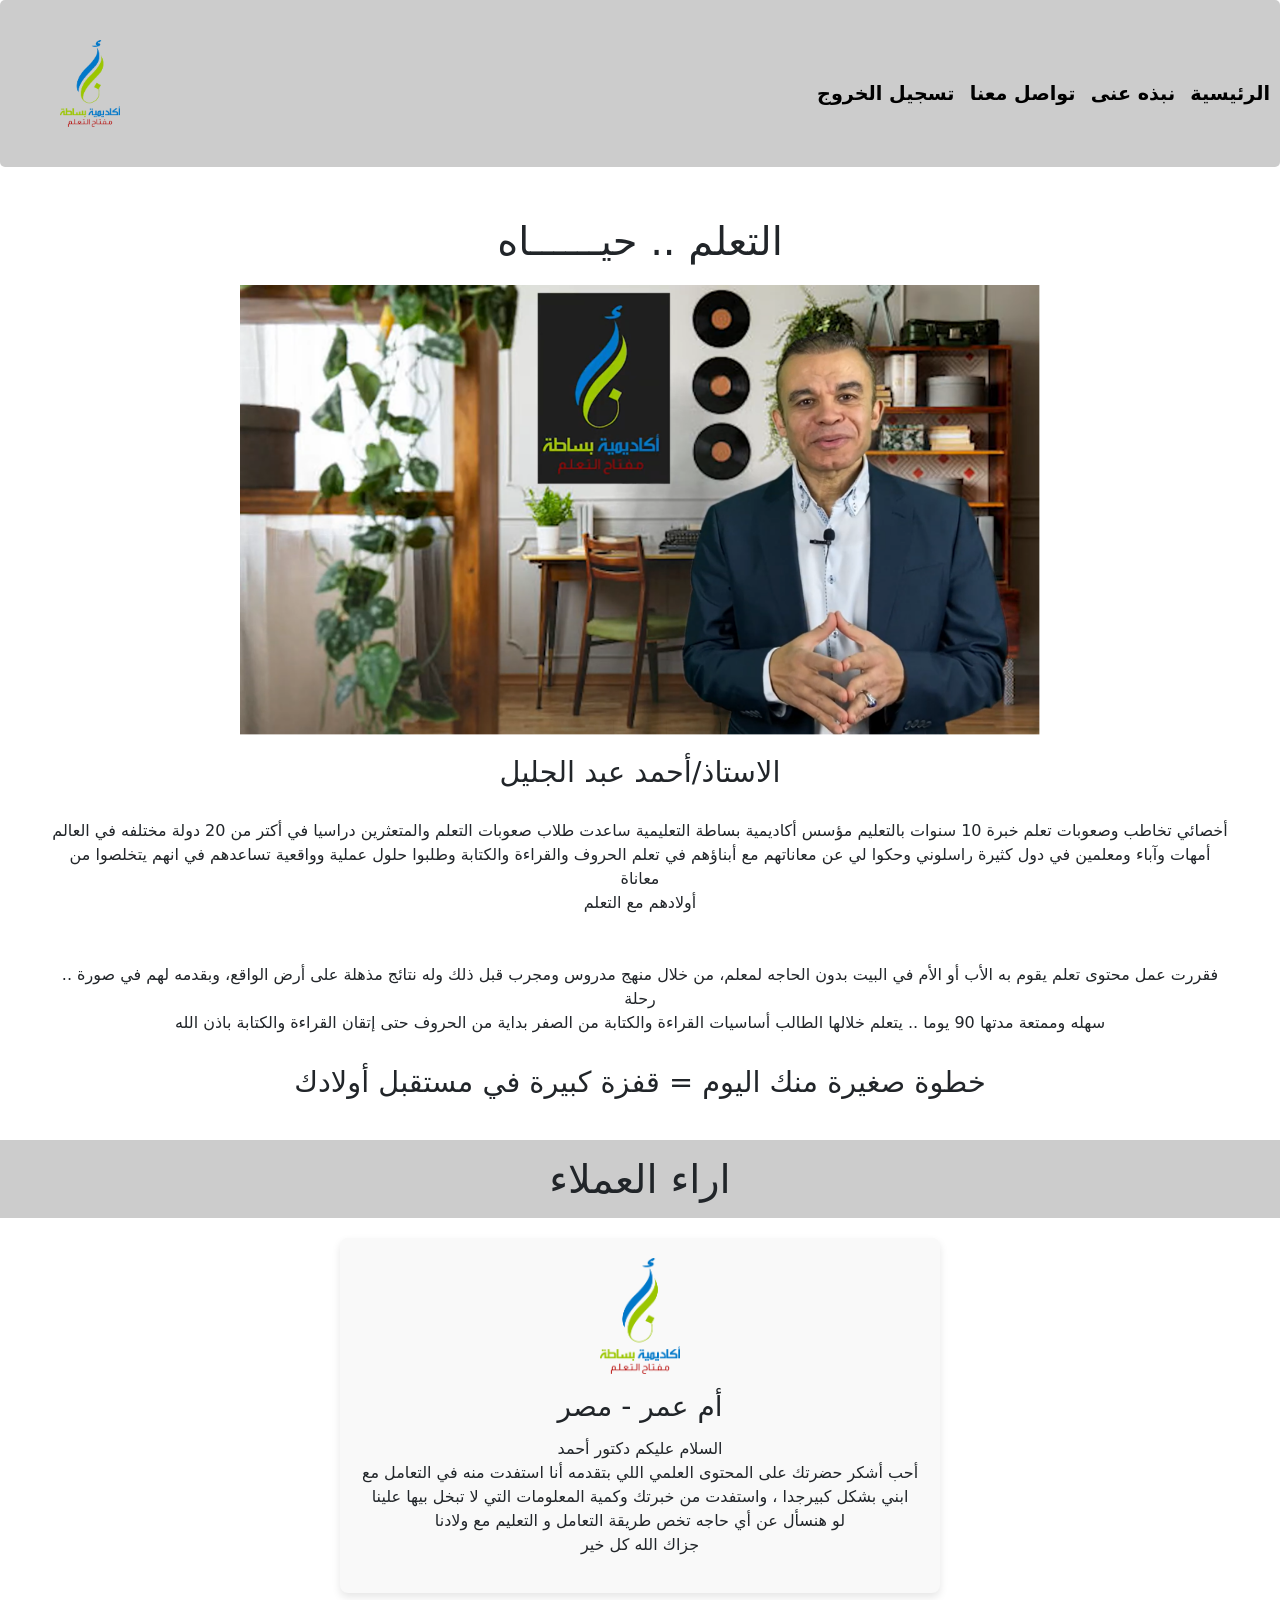
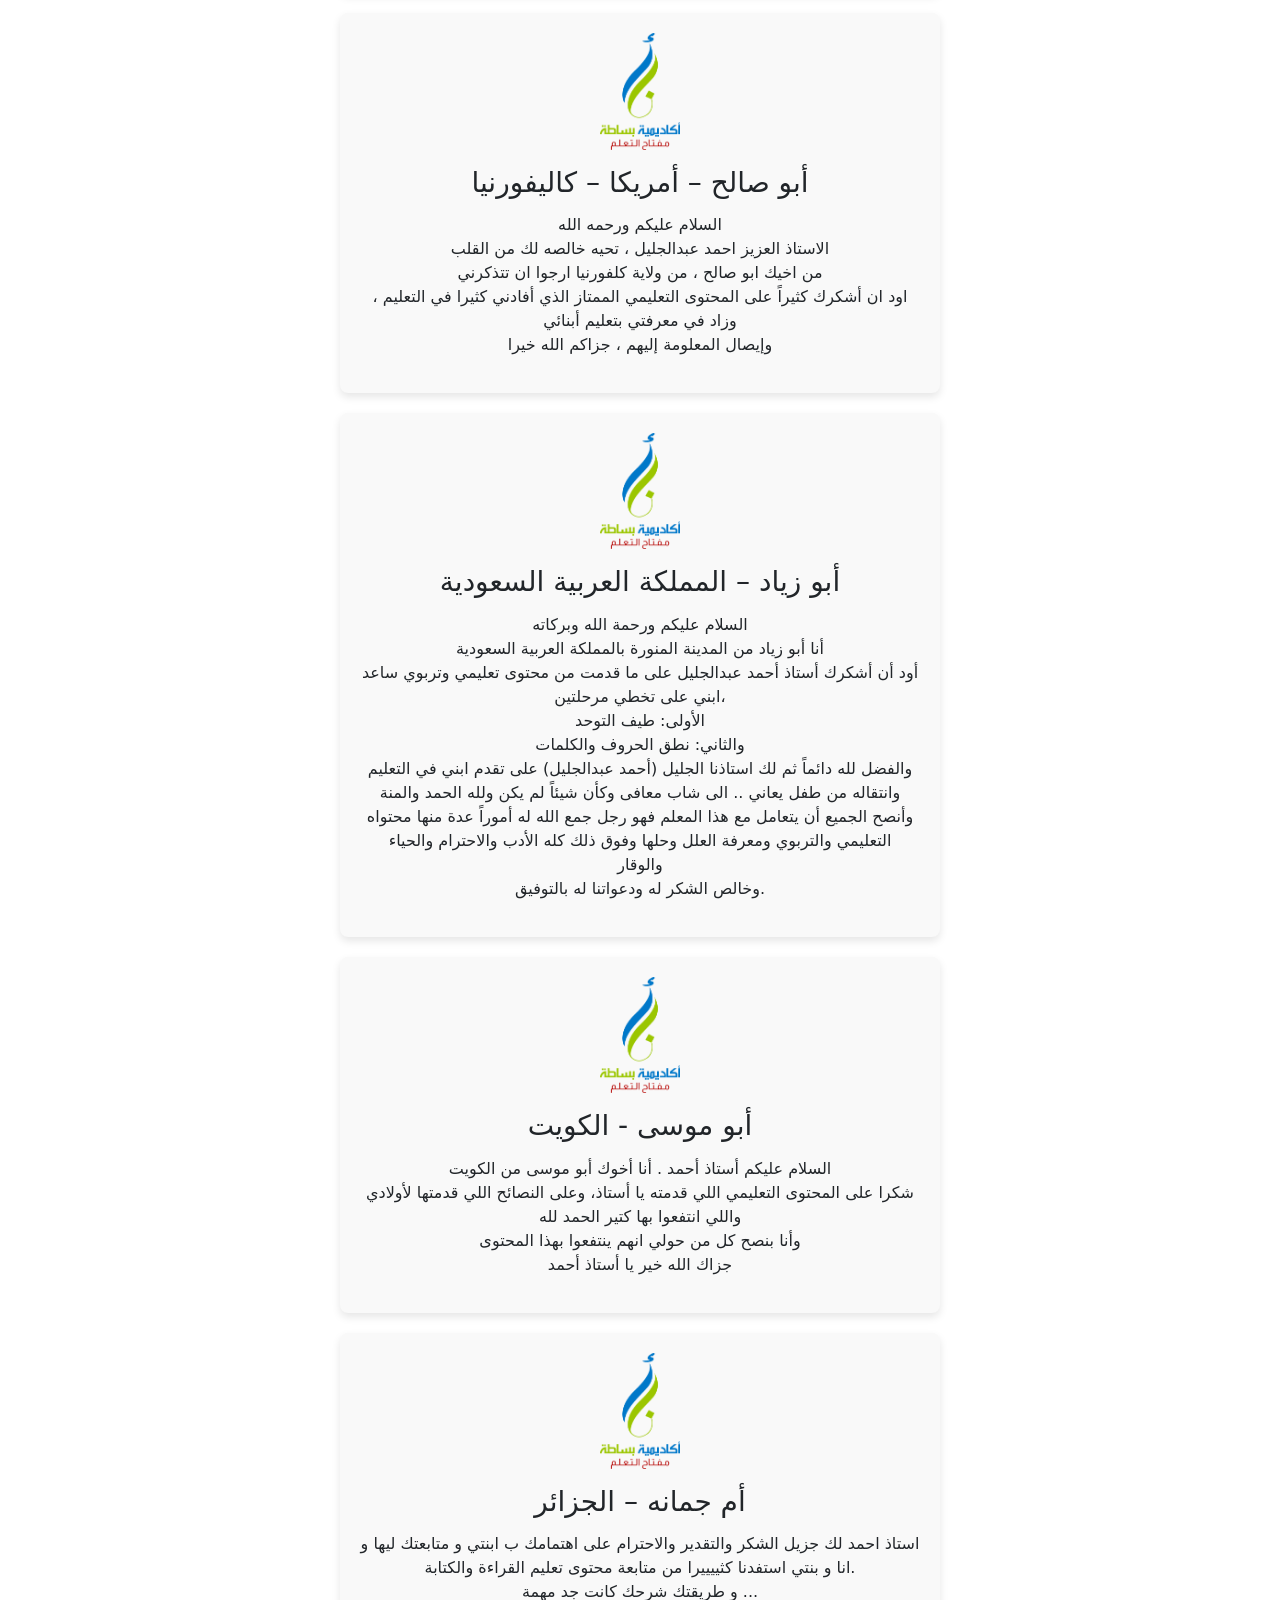
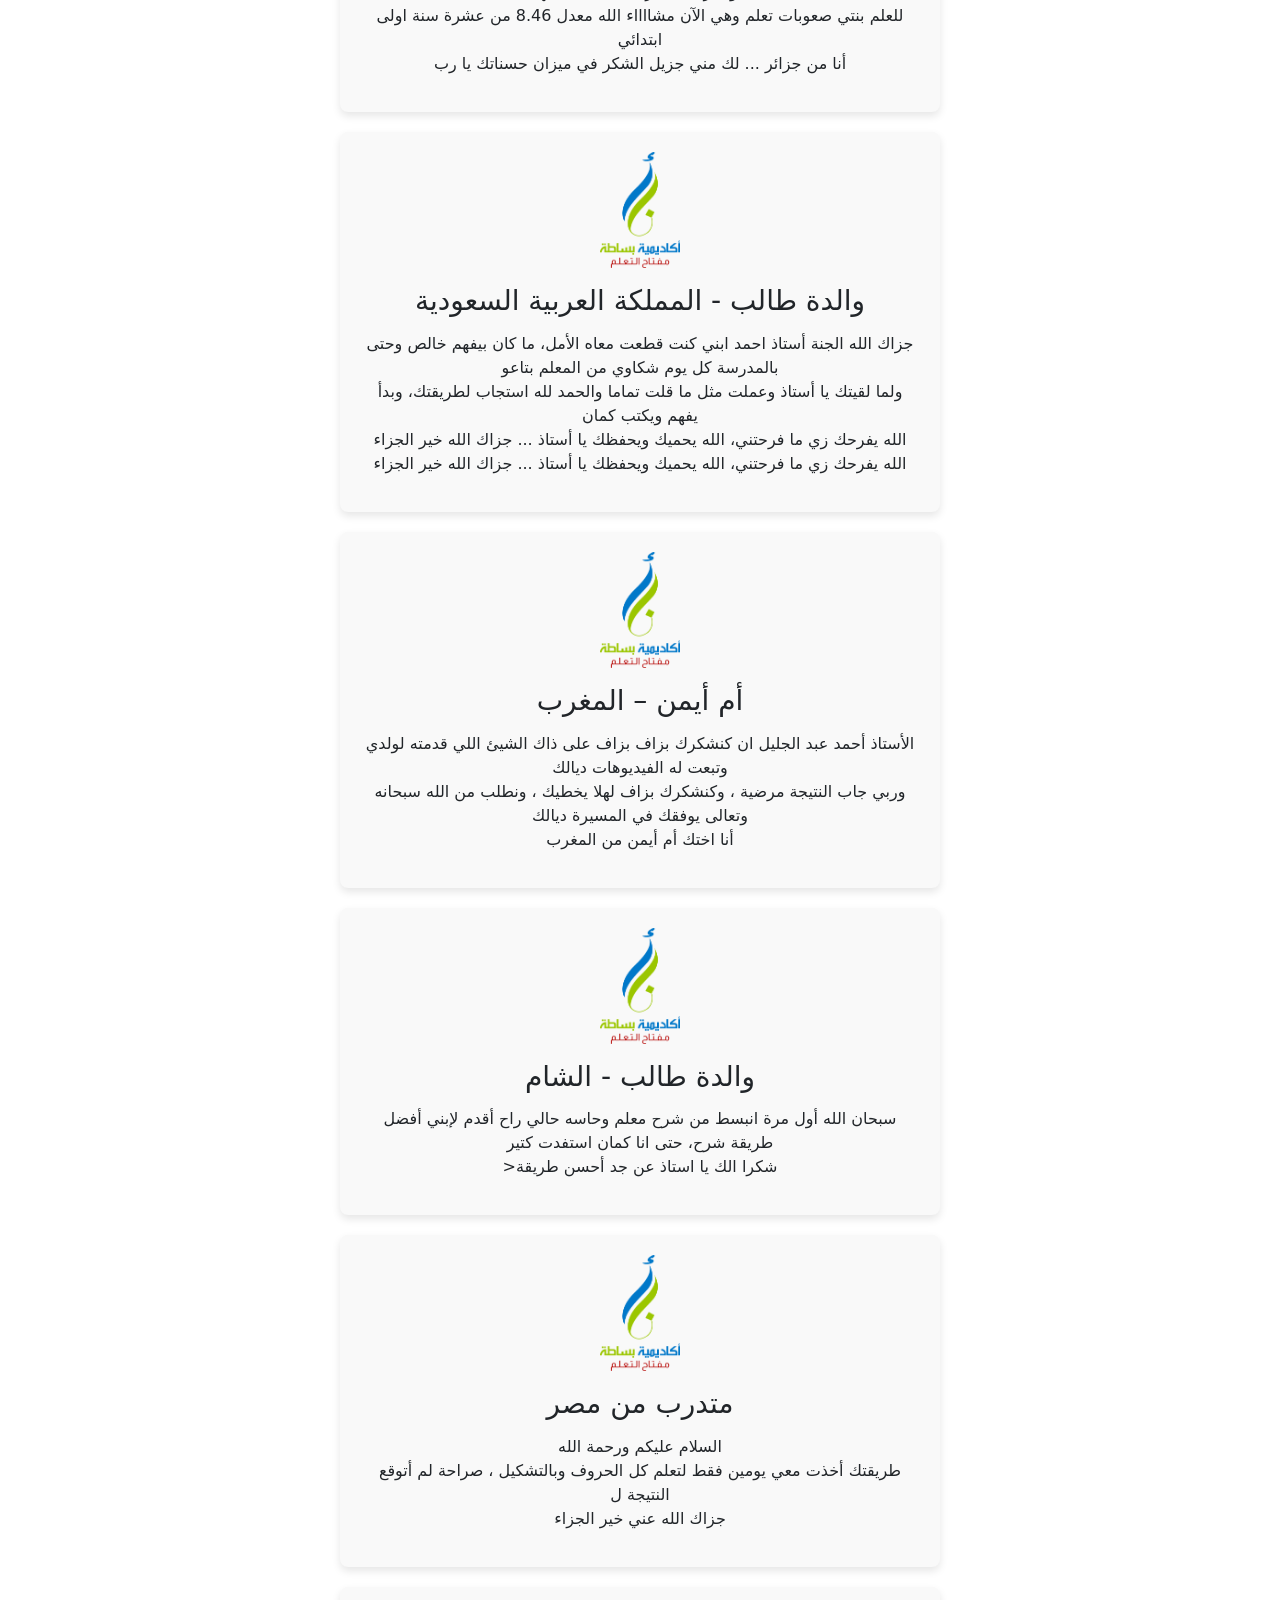
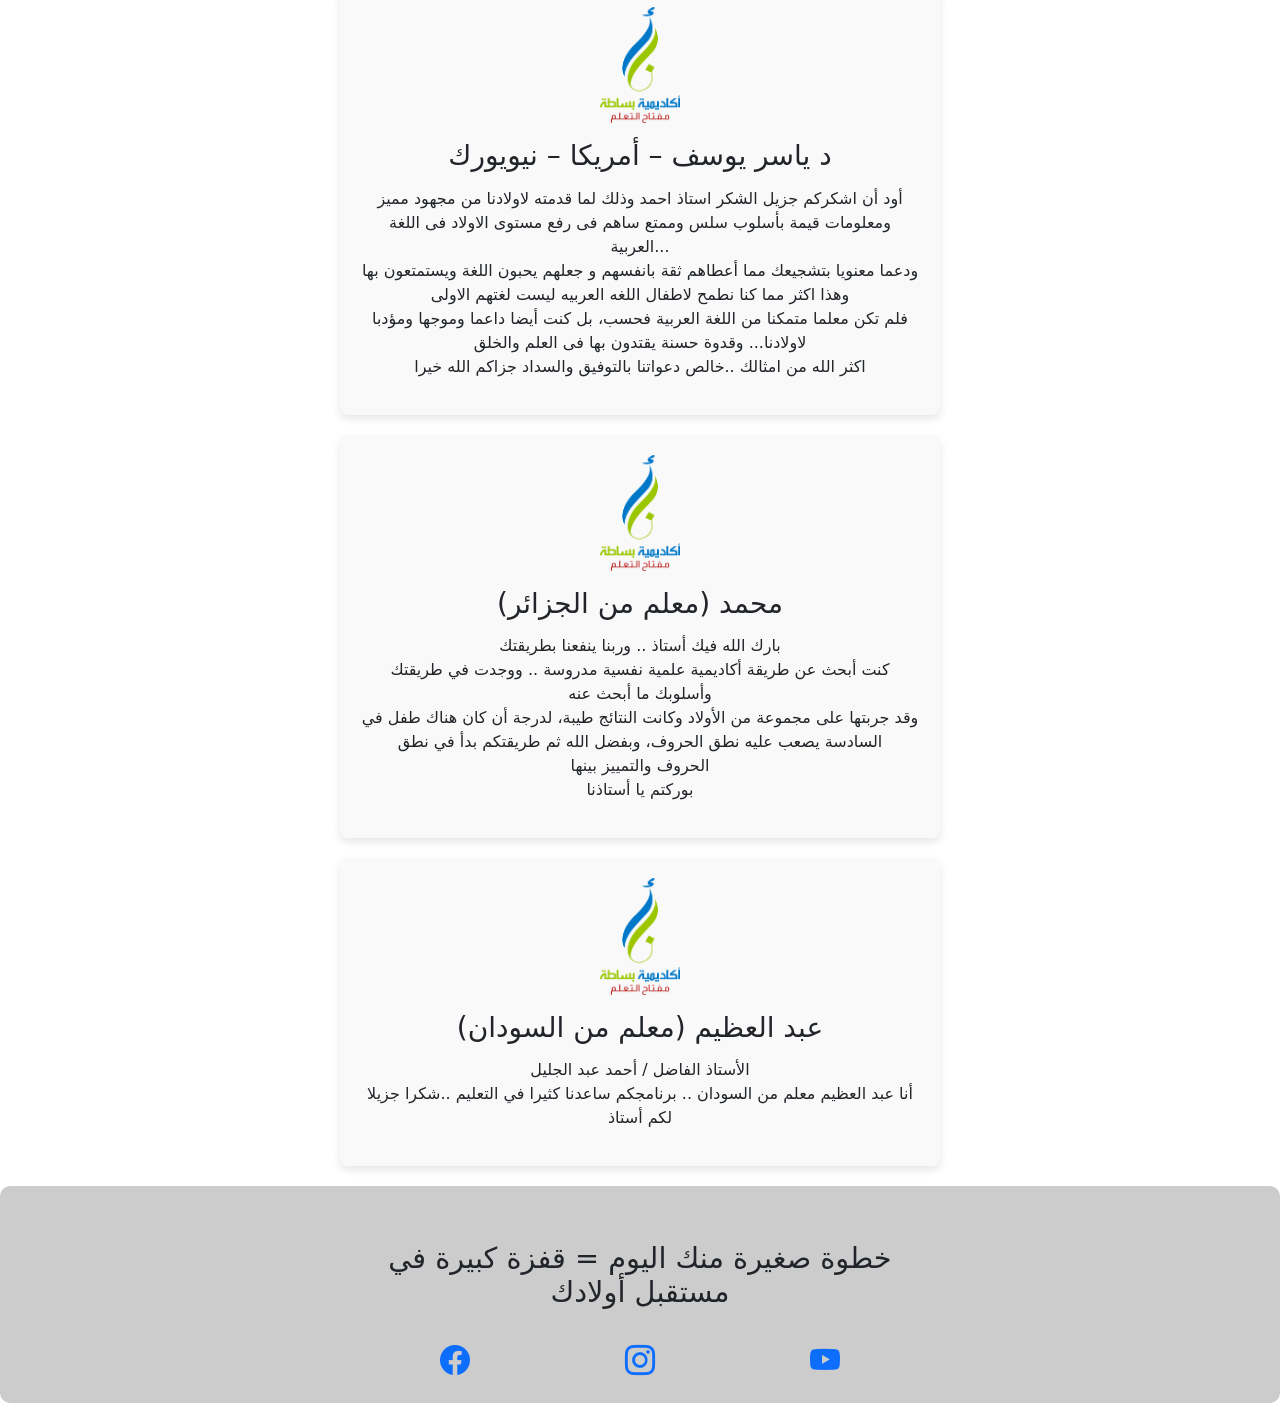
<file: about.html>
<!DOCTYPE html>
<html lang="en">

<head>
    <meta charset="UTF-8">
    <meta name="viewport" content="width=device-width, initial-scale=1.0">
    <title>about me</title>
    <link rel="stylesheet" href="about.css">
    <link rel="stylesheet" href="https://cdn.jsdelivr.net/npm/bootstrap-icons@1.11.3/font/bootstrap-icons.min.css">
    <link href="https://cdn.jsdelivr.net/npm/bootstrap@5.3.8/dist/css/bootstrap.min.css" rel="stylesheet" integrity="sha384-sRIl4kxILFvY47J16cr9ZwB07vP4J8+LH7qKQnuqkuIAvNWLzeN8tE5YBujZqJLB" crossorigin="anonymous">
</head>

<body>
    <header>
        <div class="headerr">
            <div class="photo">
                <img src="images/basata.webp" alt="logo">
            </div>
            <div class="alinks">
                <a href="index.html">الرئيسية</a>
                <a href="about.html">نبذه عنى</a>
                <a href="contact.html">تواصل معنا</a>
                 <a href="logout.php">تسجيل الخروج</a>
                
            </div>
        </div>

    </header>

    <div class="main-content">
        <div class="one">
            <h1>التعلم .. حيــــــاه </h1>
            <img src="images/4.webp" alt="">
            <h2> الاستاذ/أحمد عبد الجليل</h2>
            <p>أخصائي تخاطب وصعوبات تعلم خبرة 10 سنوات بالتعليم مؤسس أكاديمية بساطة التعليمية ساعدت طلاب صعوبات التعلم
                والمتعثرين دراسيا في أكتر من 20 دولة مختلفه في العالم <br>أمهات وآباء ومعلمين في دول كثيرة راسلوني وحكوا
                لي عن معاناتهم مع أبناؤهم في تعلم الحروف والقراءة والكتابة وطلبوا حلول عملية وواقعية تساعدهم في انهم
                يتخلصوا من معاناة <br> أولادهم مع التعلم
                <br><br><br>
                ..

                فقررت عمل محتوى تعلم يقوم به الأب أو الأم في البيت بدون الحاجه لمعلم، من خلال منهج مدروس ومجرب قبل ذلك
                وله نتائج مذهلة على أرض الواقع، وبقدمه لهم في صورة رحلة<br> سهله وممتعة مدتها 90 يوما .. يتعلم خلالها
                الطالب أساسيات القراءة والكتابة من الصفر بداية من الحروف حتى إتقان القراءة والكتابة باذن الله
            </p>

            <h2>خطوة صغيرة منك اليوم = قفزة كبيرة في
                مستقبل أولادك</h2>

        </div>
        <div class="opinion">
            <div class="titl">
                <h1>اراء العملاء</h1>
            </div>
            <div class="comment1">
                <img src="images/basata.webp" alt="logo">
                <h3>أم عمر - مصر</h3>
                <p>السلام عليكم دكتور أحمد<br>أحب أشكر حضرتك على المحتوى العلمي اللي بتقدمه أنا استفدت منه في التعامل مع
                    ابني بشكل كبيرجدا ، واستفدت من خبرتك وكمية المعلومات التي لا تبخل بيها علينا<br>لو هنسأل عن أي حاجه
                    تخص طريقة التعامل و التعليم مع ولادنا<br>جزاك الله كل خير</p>
            </div>
            <div class="comment2">
                <img src="images/basata.webp" alt="logo">
                <h3>أبو صالح – أمريكا – كاليفورنيا</h3>
                <p>السلام عليكم ورحمه الله <br>الاستاذ العزيز احمد عبدالجليل ، تحيه خالصه لك من القلب <br>من اخيك ابو
                    صالح ، من ولاية كلفورنيا ارجوا ان تتذكرني <br>اود ان أشكرك كثيراً على المحتوى التعليمي الممتاز الذي
                    أفادني كثيرا في التعليم ، وزاد في معرفتي بتعليم أبنائي<br>وإيصال المعلومة إليهم ، جزاكم الله خيرا
                </p>
            </div>
            <div class="comment3">
                <img src="images/basata.webp" alt="logo">
                <h3>أبو زياد – المملكة العربية السعودية</h3>
                <p>السلام عليكم ورحمة الله وبركاته<br>أنا أبو زياد من المدينة المنورة بالمملكة العربية السعودية<br>أود
                    أن أشكرك أستاذ أحمد عبدالجليل على ما قدمت من محتوى تعليمي وتربوي ساعد ابني على تخطي
                    مرحلتين،<br>الأولى: طيف التوحد<br>والثاني: نطق الحروف والكلمات<br>والفضل لله دائماً ثم لك استاذنا
                    الجليل (أحمد عبدالجليل) على تقدم ابني في التعليم وانتقاله من طفل يعاني .. الى شاب معافى وكأن شيئاً
                    لم يكن ولله الحمد والمنة <br>وأنصح الجميع أن يتعامل مع هذا المعلم فهو رجل جمع الله له أموراً عدة
                    منها محتواه التعليمي والتربوي ومعرفة العلل وحلها وفوق ذلك كله الأدب والاحترام
                    والحياء<br>والوقار<br>وخالص الشكر له ودعواتنا له بالتوفيق.</p>
            </div>
            <div class="comment4">
                <img src="images/basata.webp" alt="logo">
                <h3>أبو موسى - الكويت</h3>
                <p>السلام عليكم أستاذ أحمد . أنا أخوك أبو موسى من الكويت<br>شكرا على المحتوى التعليمي اللي قدمته يا
                    أستاذ، وعلى النصائح اللي قدمتها لأولادي واللي انتفعوا بها كتير الحمد لله<br>وأنا بنصح كل من حولي
                    انهم ينتفعوا بهذا المحتوى<br>جزاك الله خير يا أستاذ أحمد</p>
            </div>
            <div class="comment5">
                <img src="images/basata.webp" alt="logo">
                <h3>أم جمانه – الجزائر</h3>
                <p>استاذ احمد لك جزيل الشكر والتقدير والاحترام على اهتمامك ب ابنتي و متابعتك ليها و انا و بنتي استفدنا
                    كثييييرا من متابعة محتوى تعليم القراءة والكتابة. <br>و طريقتك شرحك كانت جد مهمة ... <br>للعلم بنتي
                    صعوبات تعلم وهي الآن مشااااء الله معدل 8.46 من عشرة سنة اولى ابتدائي<br>أنا من جزائر ... لك مني جزيل
                    الشكر في ميزان حسناتك يا رب</p>
            </div>
            <div class="comment6">
                <img src="images/basata.webp" alt="logo">
                <h3>والدة طالب - المملكة العربية السعودية</h3>
                <p>جزاك الله الجنة أستاذ احمد ابني كنت قطعت معاه الأمل، ما كان بيفهم خالص وحتى بالمدرسة كل يوم شكاوي من
                    المعلم بتاعو<br>ولما لقيتك يا أستاذ وعملت مثل ما قلت تماما والحمد لله استجاب لطريقتك، وبدأ يفهم
                    ويكتب كمان<br>الله يفرحك زي ما فرحتني، الله يحميك ويحفظك يا أستاذ ... جزاك الله خير الجزاء <br> الله
                    يفرحك زي ما فرحتني، الله يحميك ويحفظك يا أستاذ ... جزاك الله خير الجزاء</p>
            </div>
            <div class="comment7">
                <img src="images/basata.webp" alt="logo">
                <h3>أم أيمن – المغرب</h3>
                <p>الأستاذ أحمد عبد الجليل ان كنشكرك بزاف بزاف على ذاك الشيئ اللي قدمته لولدي وتبعت له الفيديوهات
                    ديالك<br>وربي جاب النتيجة مرضية ، وكنشكرك بزاف لهلا يخطيك ، ونطلب من الله سبحانه وتعالى يوفقك في
                    المسيرة ديالك <br>أنا اختك أم أيمن من المغرب</p>
            </div>
            <div class="comment8">
                <img src="images/basata.webp" alt="logo">
                <h3>والدة طالب - الشام</h3>
                <p>سبحان الله أول مرة انبسط من شرح معلم وحاسه حالي راح أقدم لإبني أفضل طريقة شرح، حتى انا كمان استفدت
                    كتير<br>>شكرا الك يا استاذ عن جد أحسن طريقة

                </p>
            </div>

          <div class="comment9">
                <img src="images/basata.webp" alt="logo">
                <h3>متدرب من مصر</h3>
               <p>السلام عليكم ورحمة الله<br>طريقتك أخذت معي يومين فقط لتعلم كل الحروف وبالتشكيل ، صراحة لم أتوقع النتيجة ل<br> جزاك الله عني خير الجزاء</p>
            </div>
              <div class="comment10">
                <img src="images/basata.webp" alt="logo">
                <h3>د ياسر يوسف – أمريكا – نيويورك</h3>
               <p>أود أن اشكركم جزيل الشكر استاذ احمد وذلك لما قدمته لاولادنا من مجهود مميز ومعلومات قيمة بأسلوب سلس وممتع  ساهم فى رفع مستوى الاولاد فى اللغة العربية... <br>ودعما معنويا بتشجيعك مما أعطاهم ثقة بانفسهم و جعلهم يحبون اللغة ويستمتعون بها وهذا اكثر مما كنا نطمح لاطفال اللغه العربيه ليست لغتهم الاولى<br> فلم تكن معلما متمكنا من اللغة العربية  فحسب، بل كنت أيضا داعما وموجها ومؤدبا لاولادنا... وقدوة حسنة يقتدون بها فى العلم والخلق<br>اكثر الله من امثالك ..خالص دعواتنا بالتوفيق  والسداد  جزاكم الله خيرا</p>
            </div>
              <div class="comment11">
                <img src="images/basata.webp" alt="logo">
                <h3>محمد (معلم من الجزائر)</h3>
               <p>بارك الله فيك أستاذ .. وربنا ينفعنا بطريقتك<br>كنت أبحث عن طريقة أكاديمية علمية نفسية مدروسة .. ووجدت في طريقتك وأسلوبك ما أبحث عنه<br>وقد جربتها على مجموعة من الأولاد وكانت النتائج طيبة، لدرجة أن كان هناك طفل في السادسة  يصعب عليه نطق الحروف، وبفضل الله ثم طريقتكم بدأ في نطق<br>الحروف والتمييز بينها<br>بوركتم يا أستاذنا</p>
            </div>
              <div class="comment12">
                <img src="images/basata.webp" alt="logo">
                <h3>عبد العظيم (معلم من السودان)</h3>
                <p>الأستاذ الفاضل / أحمد عبد الجليل<br>أنا عبد العظيم معلم من السودان .. برنامجكم ساعدنا كثيرا في التعليم ..شكرا جزيلا لكم أستاذ</p>
            </div>
        </div>
    </div>


    <footer>
        <div class="footter">
            <h1><br>خطوة صغيرة منك اليوم = قفزة كبيرة في<br>
                مستقبل أولادك</h1>
            <div class="footter-icons">
                <a id="face" href="https://www.facebook.com/Ahmad.Abduljalil/"><i class="bi bi-facebook"></i></a>
                <a id="insta" href="https://www.instagram.com/ahmad.abdulgalil/"><i class="bi bi-instagram"></i></a>
                <a id="yout" href="https://www.youtube.com/@AEzz2020"><i class="bi bi-youtube"></i></a>
            </div>
        </div>

    </footer>
</body>
</file>
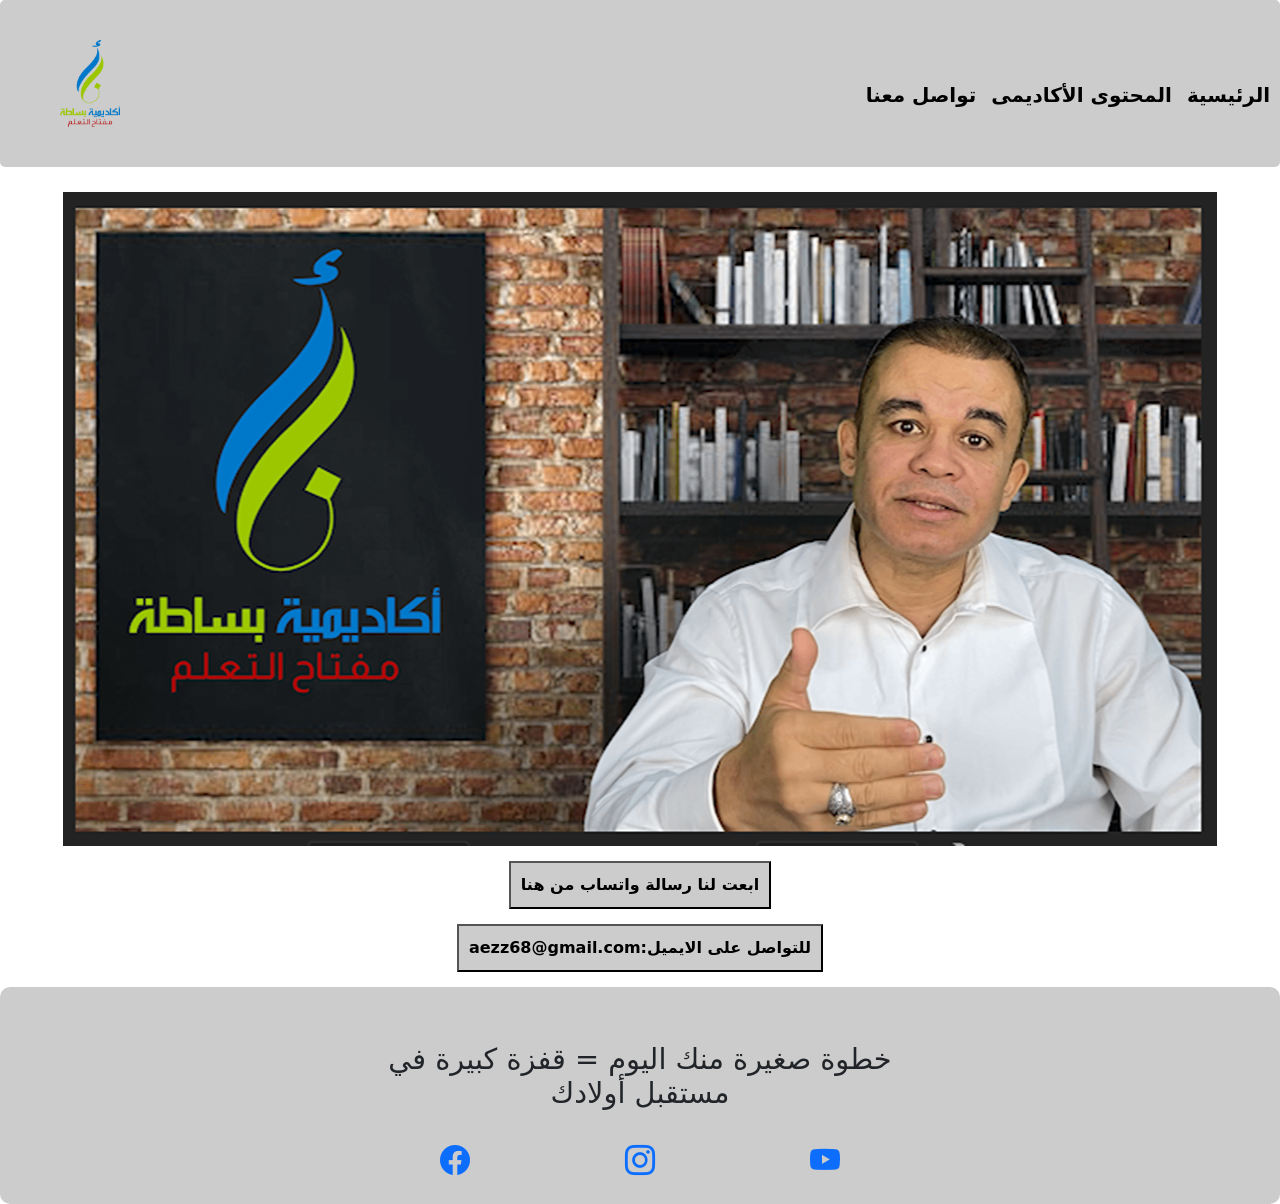
<file: contact.html>
<!DOCTYPE html>
<html lang="en">

<head>
    <meta charset="UTF-8">
    <meta name="viewport" content="width=device-width, initial-scale=1.0">
    <title>Contact</title>
    <link rel="stylesheet" href="contact.css">
     <link href="https://cdn.jsdelivr.net/npm/bootstrap@5.3.8/dist/css/bootstrap.min.css" rel="stylesheet" integrity="sha384-sRIl4kxILFvY47J16cr9ZwB07vP4J8+LH7qKQnuqkuIAvNWLzeN8tE5YBujZqJLB" crossorigin="anonymous">
    <link rel="stylesheet" href="https://cdn.jsdelivr.net/npm/bootstrap-icons@1.11.3/font/bootstrap-icons.min.css">
</head>

<body>
      <header>
        <div class="headerr">
            <div class="photo">
                <img src="images/basata.webp" alt="logo">
            </div>
            <div class="alinks">
                <a href="home.html">الرئيسية</a>
                <a href="courses.html"> المحتوى الأكاديمى</a>
                <a href="contact.html">تواصل معنا</a>
                
            </div>
        </div>

    </header>

        <div class="main-content">
            <img src="images/5.webp" alt=""><br>
            <button><a href="https://api.whatsapp.com/send/?phone=966545701004&text&type=phone_number&app_absent=0">ابعت لنا رسالة واتساب من هنا</a></button><br>
            <button ><a href="https://mail.google.com/mail/u/0/?fs=1&to=aezz68@gmail.com&tf=cm">aezz68@gmail.com:للتواصل على الايميل</a></button>
        </div>

            <footer>
        <div class="footter">
            <h1><br>خطوة صغيرة منك اليوم = قفزة كبيرة في<br>
                مستقبل أولادك</h1>
            <div class="footter-icons">
                <a id="face" href="https://www.facebook.com/Ahmad.Abduljalil/"><i class="bi bi-facebook"></i></a>
                <a id="insta" href="https://www.instagram.com/ahmad.abdulgalil/"><i class="bi bi-instagram"></i></a>
                <a id="yout" href="https://www.youtube.com/@AEzz2020"><i class="bi bi-youtube"></i></a>
            </div>
        </div>

    </footer>
</file>
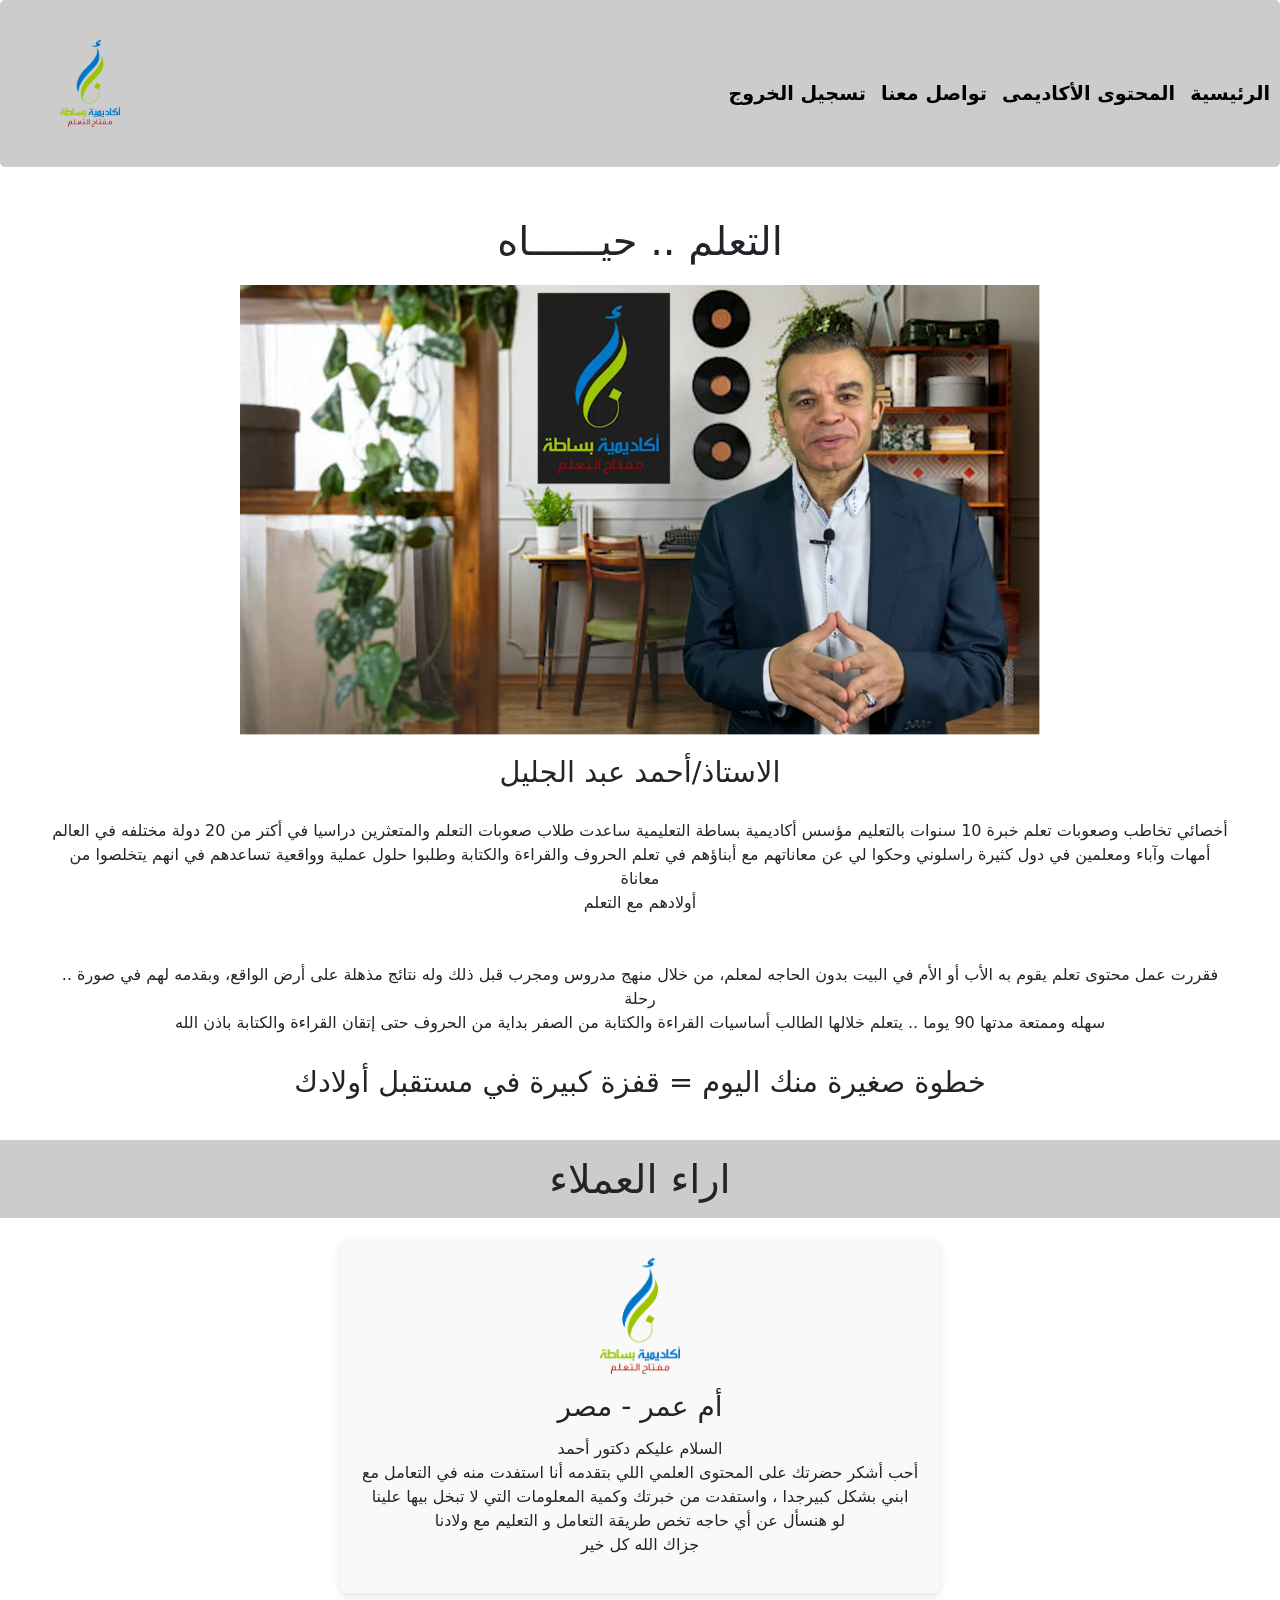
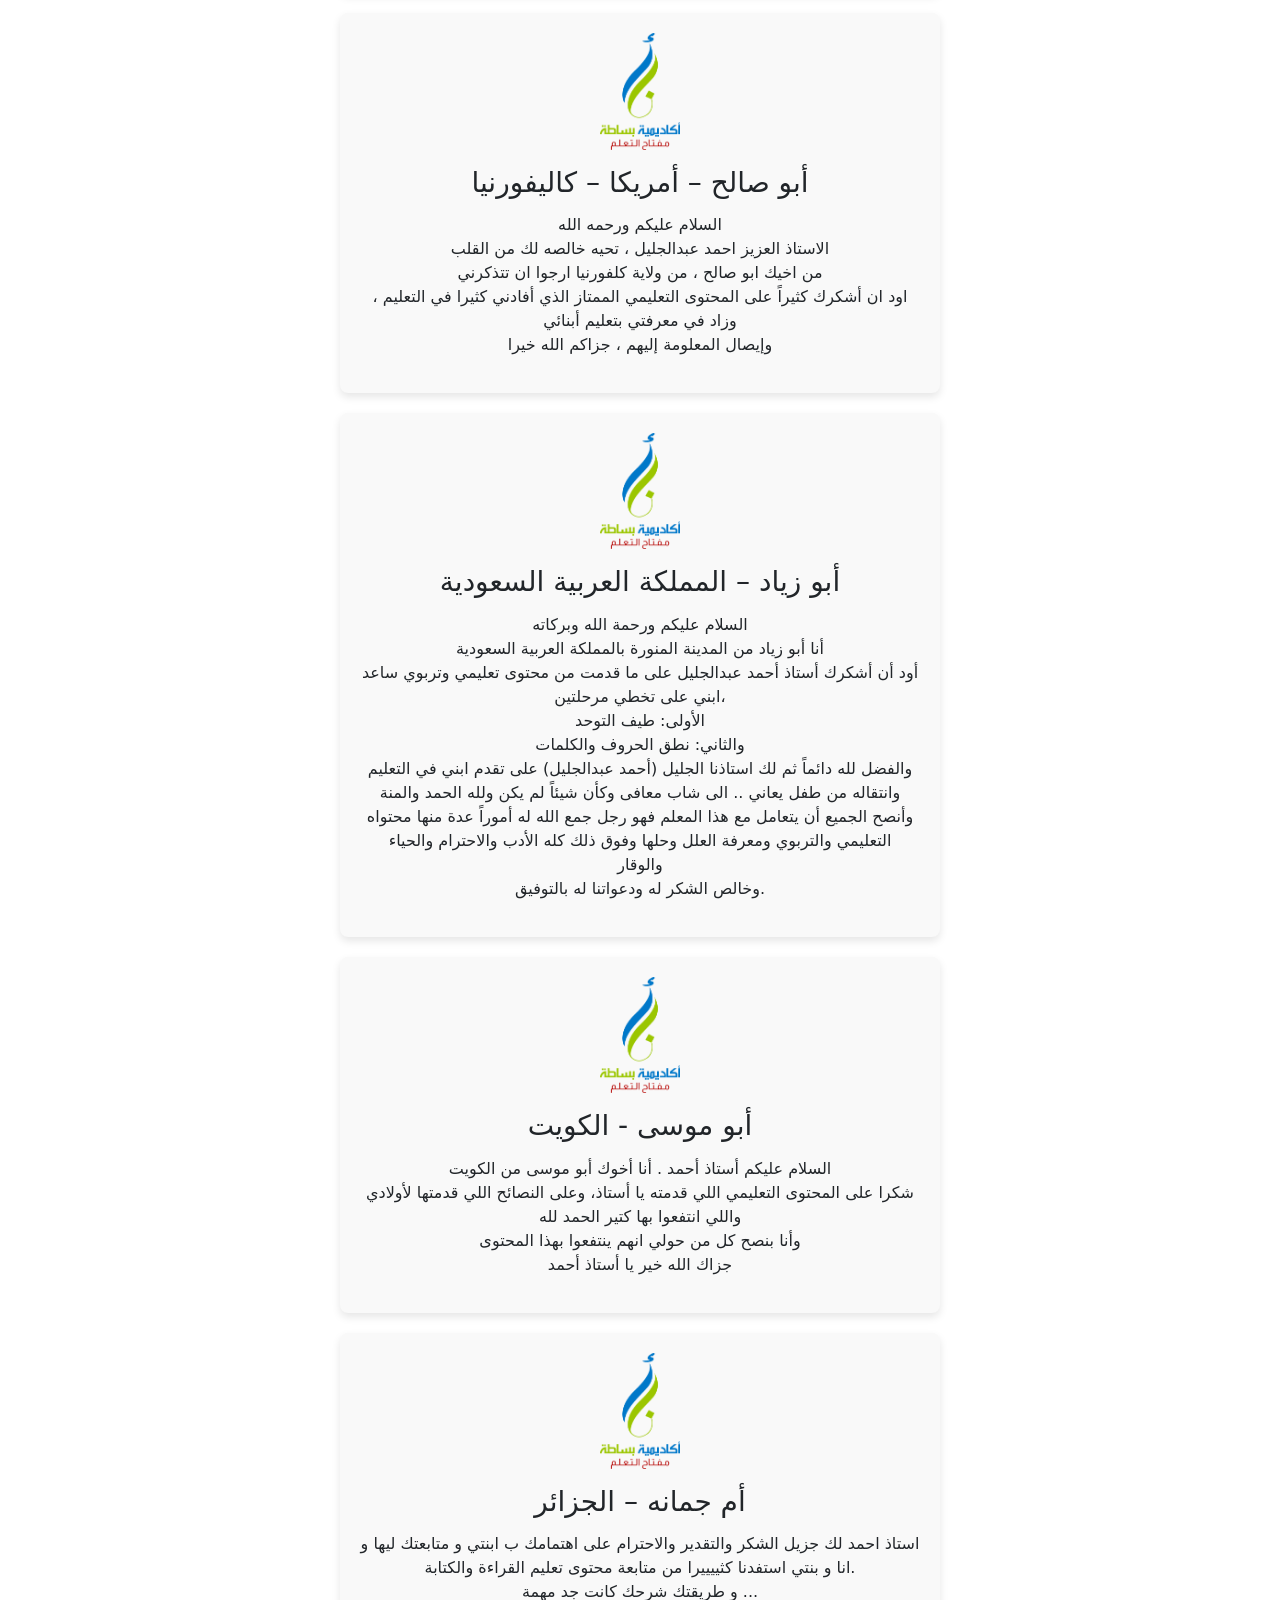
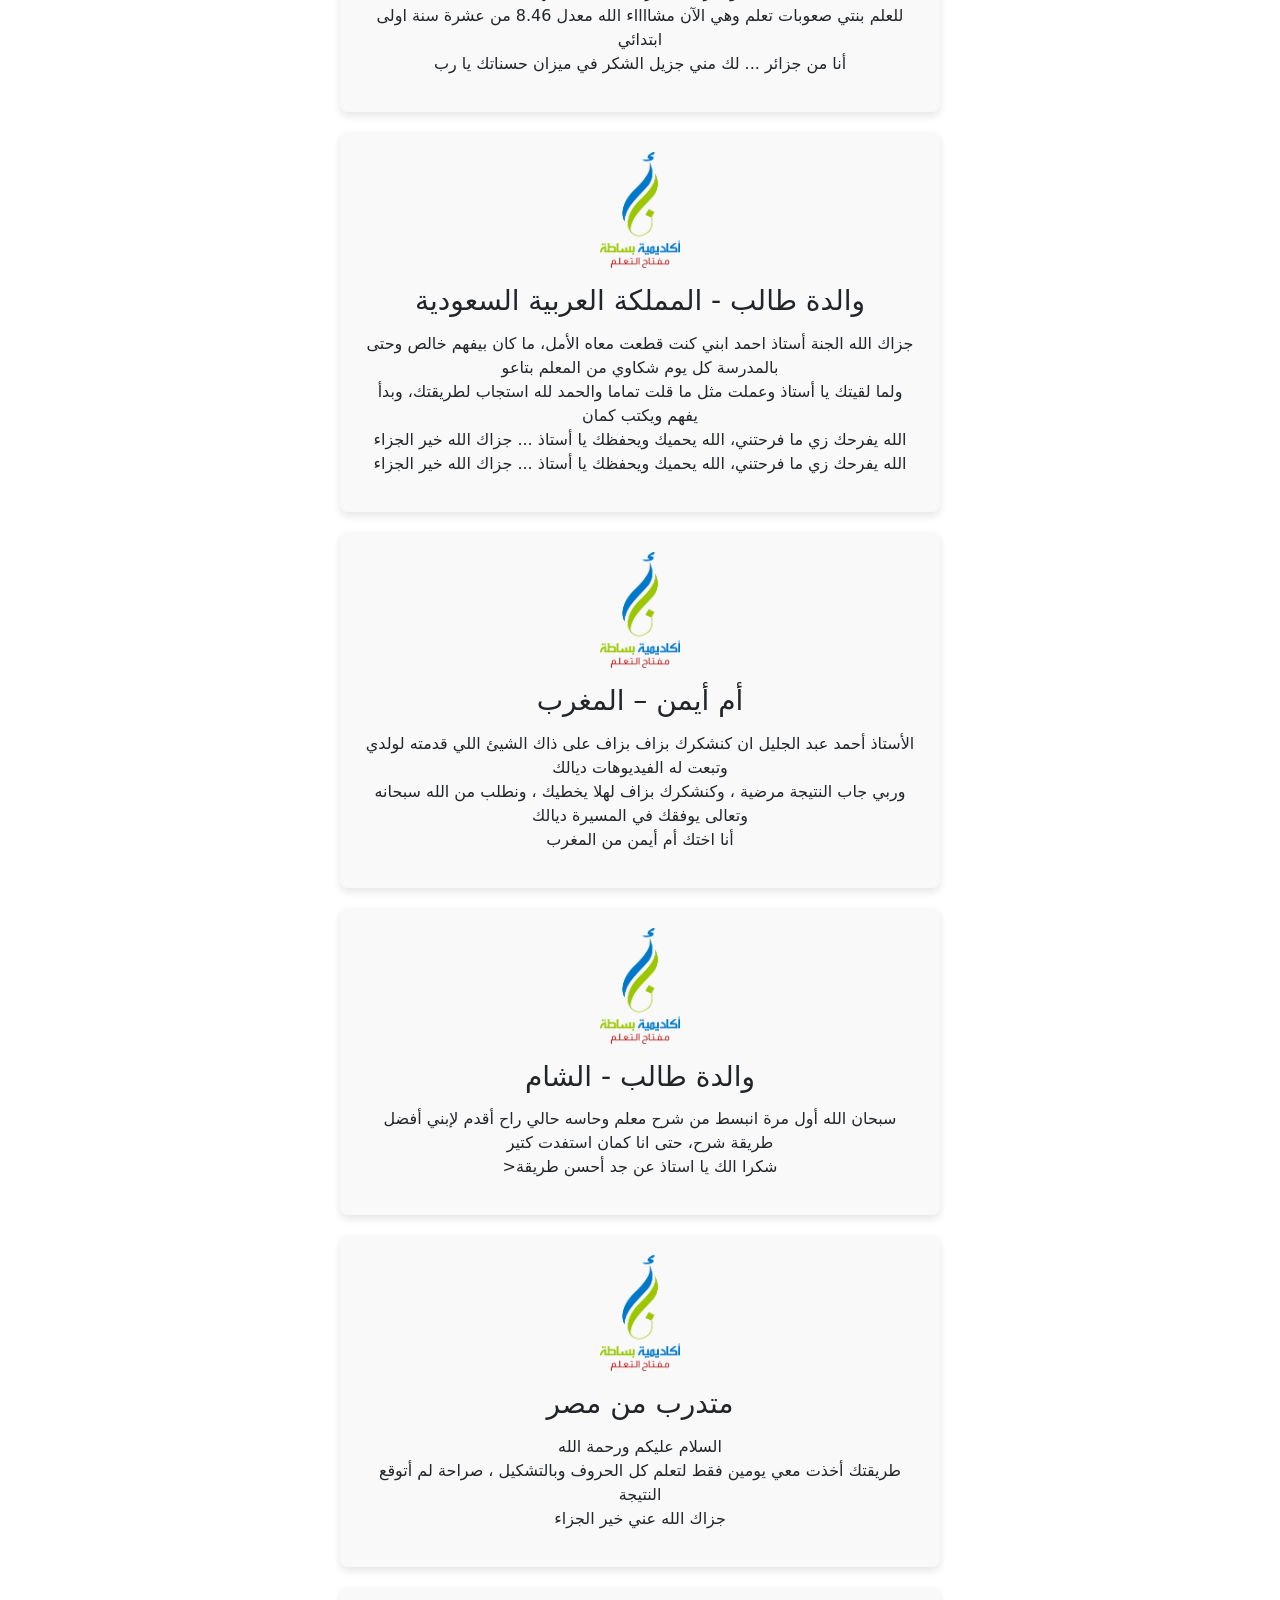
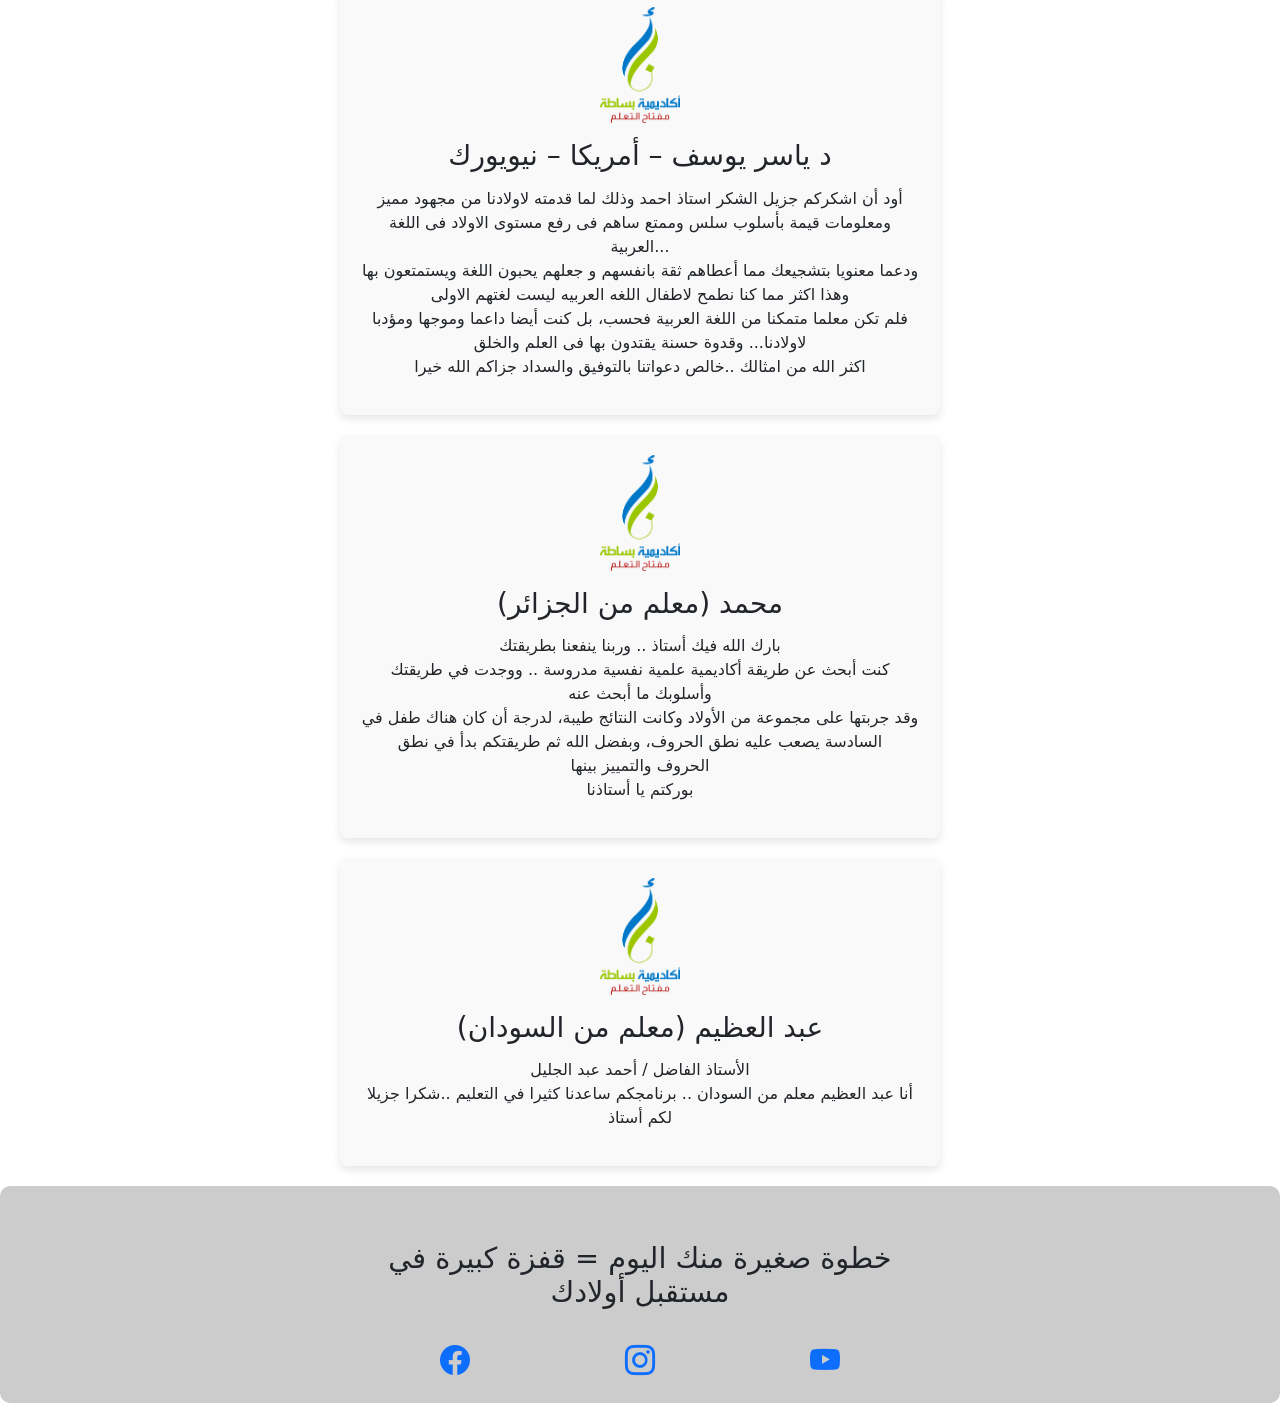
<file: home.html>
<!DOCTYPE html>
<html lang="en">

<head>
    <meta charset="UTF-8">
    <meta name="viewport" content="width=device-width, initial-scale=1.0">
    <title>home</title>
    <link rel="stylesheet" href="home.css">
    <link rel="stylesheet" href="https://cdn.jsdelivr.net/npm/bootstrap-icons@1.11.3/font/bootstrap-icons.min.css">
    <link href="https://cdn.jsdelivr.net/npm/bootstrap@5.3.8/dist/css/bootstrap.min.css" rel="stylesheet" integrity="sha384-sRIl4kxILFvY47J16cr9ZwB07vP4J8+LH7qKQnuqkuIAvNWLzeN8tE5YBujZqJLB" crossorigin="anonymous">
</head>

<body>
    <header>
        <div class="headerr">
            <div class="photo">
                <img src="images/basata.webp" alt="logo">
            </div>
            <div class="alinks">
                <a href="home.html">الرئيسية</a>
                <a href="courses.html"> المحتوى الأكاديمى</a>
                <a href="contact.html">تواصل معنا</a>
                 <a href="logout.php">تسجيل الخروج</a>
                
            </div>
        </div>

    </header>

    <div class="main-content">
        <div class="one">
            <h1>التعلم .. حيــــــاه </h1>
            <img src="images/4.webp" alt="">
            <h2> الاستاذ/أحمد عبد الجليل</h2>
            <p>أخصائي تخاطب وصعوبات تعلم خبرة 10 سنوات بالتعليم مؤسس أكاديمية بساطة التعليمية ساعدت طلاب صعوبات التعلم
                والمتعثرين دراسيا في أكتر من 20 دولة مختلفه في العالم <br>أمهات وآباء ومعلمين في دول كثيرة راسلوني وحكوا
                لي عن معاناتهم مع أبناؤهم في تعلم الحروف والقراءة والكتابة وطلبوا حلول عملية وواقعية تساعدهم في انهم
                يتخلصوا من معاناة <br> أولادهم مع التعلم
                <br><br><br>
                ..

                فقررت عمل محتوى تعلم يقوم به الأب أو الأم في البيت بدون الحاجه لمعلم، من خلال منهج مدروس ومجرب قبل ذلك
                وله نتائج مذهلة على أرض الواقع، وبقدمه لهم في صورة رحلة<br> سهله وممتعة مدتها 90 يوما .. يتعلم خلالها
                الطالب أساسيات القراءة والكتابة من الصفر بداية من الحروف حتى إتقان القراءة والكتابة باذن الله
            </p>

            <h2>خطوة صغيرة منك اليوم = قفزة كبيرة في
                مستقبل أولادك</h2>

        </div>
        <div class="opinion">
            <div class="titl">
                <h1>اراء العملاء</h1>
            </div>
            <div class="comment1">
                <img src="images/basata.webp" alt="logo">
                <h3>أم عمر - مصر</h3>
                <p>السلام عليكم دكتور أحمد<br>أحب أشكر حضرتك على المحتوى العلمي اللي بتقدمه أنا استفدت منه في التعامل مع
                    ابني بشكل كبيرجدا ، واستفدت من خبرتك وكمية المعلومات التي لا تبخل بيها علينا<br>لو هنسأل عن أي حاجه
                    تخص طريقة التعامل و التعليم مع ولادنا<br>جزاك الله كل خير</p>
            </div>
            <div class="comment2">
                <img src="images/basata.webp" alt="logo">
                <h3>أبو صالح – أمريكا – كاليفورنيا</h3>
                <p>السلام عليكم ورحمه الله <br>الاستاذ العزيز احمد عبدالجليل ، تحيه خالصه لك من القلب <br>من اخيك ابو
                    صالح ، من ولاية كلفورنيا ارجوا ان تتذكرني <br>اود ان أشكرك كثيراً على المحتوى التعليمي الممتاز الذي
                    أفادني كثيرا في التعليم ، وزاد في معرفتي بتعليم أبنائي<br>وإيصال المعلومة إليهم ، جزاكم الله خيرا
                </p>
            </div>
            <div class="comment3">
                <img src="images/basata.webp" alt="logo">
                <h3>أبو زياد – المملكة العربية السعودية</h3>
                <p>السلام عليكم ورحمة الله وبركاته<br>أنا أبو زياد من المدينة المنورة بالمملكة العربية السعودية<br>أود
                    أن أشكرك أستاذ أحمد عبدالجليل على ما قدمت من محتوى تعليمي وتربوي ساعد ابني على تخطي
                    مرحلتين،<br>الأولى: طيف التوحد<br>والثاني: نطق الحروف والكلمات<br>والفضل لله دائماً ثم لك استاذنا
                    الجليل (أحمد عبدالجليل) على تقدم ابني في التعليم وانتقاله من طفل يعاني .. الى شاب معافى وكأن شيئاً
                    لم يكن ولله الحمد والمنة <br>وأنصح الجميع أن يتعامل مع هذا المعلم فهو رجل جمع الله له أموراً عدة
                    منها محتواه التعليمي والتربوي ومعرفة العلل وحلها وفوق ذلك كله الأدب والاحترام
                    والحياء<br>والوقار<br>وخالص الشكر له ودعواتنا له بالتوفيق.</p>
            </div>
            <div class="comment4">
                <img src="images/basata.webp" alt="logo">
                <h3>أبو موسى - الكويت</h3>
                <p>السلام عليكم أستاذ أحمد . أنا أخوك أبو موسى من الكويت<br>شكرا على المحتوى التعليمي اللي قدمته يا
                    أستاذ، وعلى النصائح اللي قدمتها لأولادي واللي انتفعوا بها كتير الحمد لله<br>وأنا بنصح كل من حولي
                    انهم ينتفعوا بهذا المحتوى<br>جزاك الله خير يا أستاذ أحمد</p>
            </div>
            <div class="comment5">
                <img src="images/basata.webp" alt="logo">
                <h3>أم جمانه – الجزائر</h3>
                <p>استاذ احمد لك جزيل الشكر والتقدير والاحترام على اهتمامك ب ابنتي و متابعتك ليها و انا و بنتي استفدنا
                    كثييييرا من متابعة محتوى تعليم القراءة والكتابة. <br>و طريقتك شرحك كانت جد مهمة ... <br>للعلم بنتي
                    صعوبات تعلم وهي الآن مشااااء الله معدل 8.46 من عشرة سنة اولى ابتدائي<br>أنا من جزائر ... لك مني جزيل
                    الشكر في ميزان حسناتك يا رب</p>
            </div>
            <div class="comment6">
                <img src="images/basata.webp" alt="logo">
                <h3>والدة طالب - المملكة العربية السعودية</h3>
                <p>جزاك الله الجنة أستاذ احمد ابني كنت قطعت معاه الأمل، ما كان بيفهم خالص وحتى بالمدرسة كل يوم شكاوي من
                    المعلم بتاعو<br>ولما لقيتك يا أستاذ وعملت مثل ما قلت تماما والحمد لله استجاب لطريقتك، وبدأ يفهم
                    ويكتب كمان<br>الله يفرحك زي ما فرحتني، الله يحميك ويحفظك يا أستاذ ... جزاك الله خير الجزاء <br> الله
                    يفرحك زي ما فرحتني، الله يحميك ويحفظك يا أستاذ ... جزاك الله خير الجزاء</p>
            </div>
            <div class="comment7">
                <img src="images/basata.webp" alt="logo">
                <h3>أم أيمن – المغرب</h3>
                <p>الأستاذ أحمد عبد الجليل ان كنشكرك بزاف بزاف على ذاك الشيئ اللي قدمته لولدي وتبعت له الفيديوهات
                    ديالك<br>وربي جاب النتيجة مرضية ، وكنشكرك بزاف لهلا يخطيك ، ونطلب من الله سبحانه وتعالى يوفقك في
                    المسيرة ديالك <br>أنا اختك أم أيمن من المغرب</p>
            </div>
            <div class="comment8">
                <img src="images/basata.webp" alt="logo">
                <h3>والدة طالب - الشام</h3>
                <p>سبحان الله أول مرة انبسط من شرح معلم وحاسه حالي راح أقدم لإبني أفضل طريقة شرح، حتى انا كمان استفدت
                    كتير<br>>شكرا الك يا استاذ عن جد أحسن طريقة

                </p>
            </div>

          <div class="comment9">
                <img src="images/basata.webp" alt="logo">
                <h3>متدرب من مصر</h3>
               <p>السلام عليكم ورحمة الله<br>طريقتك أخذت معي يومين فقط لتعلم كل الحروف وبالتشكيل ، صراحة لم أتوقع النتيجة <br> جزاك الله عني خير الجزاء</p>
            </div>
              <div class="comment10">
                <img src="images/basata.webp" alt="logo">
                <h3>د ياسر يوسف – أمريكا – نيويورك</h3>
               <p>أود أن اشكركم جزيل الشكر استاذ احمد وذلك لما قدمته لاولادنا من مجهود مميز ومعلومات قيمة بأسلوب سلس وممتع  ساهم فى رفع مستوى الاولاد فى اللغة العربية... <br>ودعما معنويا بتشجيعك مما أعطاهم ثقة بانفسهم و جعلهم يحبون اللغة ويستمتعون بها وهذا اكثر مما كنا نطمح لاطفال اللغه العربيه ليست لغتهم الاولى<br> فلم تكن معلما متمكنا من اللغة العربية  فحسب، بل كنت أيضا داعما وموجها ومؤدبا لاولادنا... وقدوة حسنة يقتدون بها فى العلم والخلق<br>اكثر الله من امثالك ..خالص دعواتنا بالتوفيق  والسداد  جزاكم الله خيرا</p>
            </div>
              <div class="comment11">
                <img src="images/basata.webp" alt="logo">
                <h3>محمد (معلم من الجزائر)</h3>
               <p>بارك الله فيك أستاذ .. وربنا ينفعنا بطريقتك<br>كنت أبحث عن طريقة أكاديمية علمية نفسية مدروسة .. ووجدت في طريقتك وأسلوبك ما أبحث عنه<br>وقد جربتها على مجموعة من الأولاد وكانت النتائج طيبة، لدرجة أن كان هناك طفل في السادسة  يصعب عليه نطق الحروف، وبفضل الله ثم طريقتكم بدأ في نطق<br>الحروف والتمييز بينها<br>بوركتم يا أستاذنا</p>
            </div>
              <div class="comment12">
                <img src="images/basata.webp" alt="logo">
                <h3>عبد العظيم (معلم من السودان)</h3>
                <p>الأستاذ الفاضل / أحمد عبد الجليل<br>أنا عبد العظيم معلم من السودان .. برنامجكم ساعدنا كثيرا في التعليم ..شكرا جزيلا لكم أستاذ</p>
            </div>
        </div>
    </div>


    <footer>
        <div class="footter">
            <h1><br>خطوة صغيرة منك اليوم = قفزة كبيرة في<br>
                مستقبل أولادك</h1>
            <div class="footter-icons">
                <a id="face" href="https://www.facebook.com/Ahmad.Abduljalil/"><i class="bi bi-facebook"></i></a>
                <a id="insta" href="https://www.instagram.com/ahmad.abdulgalil/"><i class="bi bi-instagram"></i></a>
                <a id="yout" href="https://www.youtube.com/@AEzz2020"><i class="bi bi-youtube"></i></a>
            </div>
        </div>

    </footer>
</body>
</file>
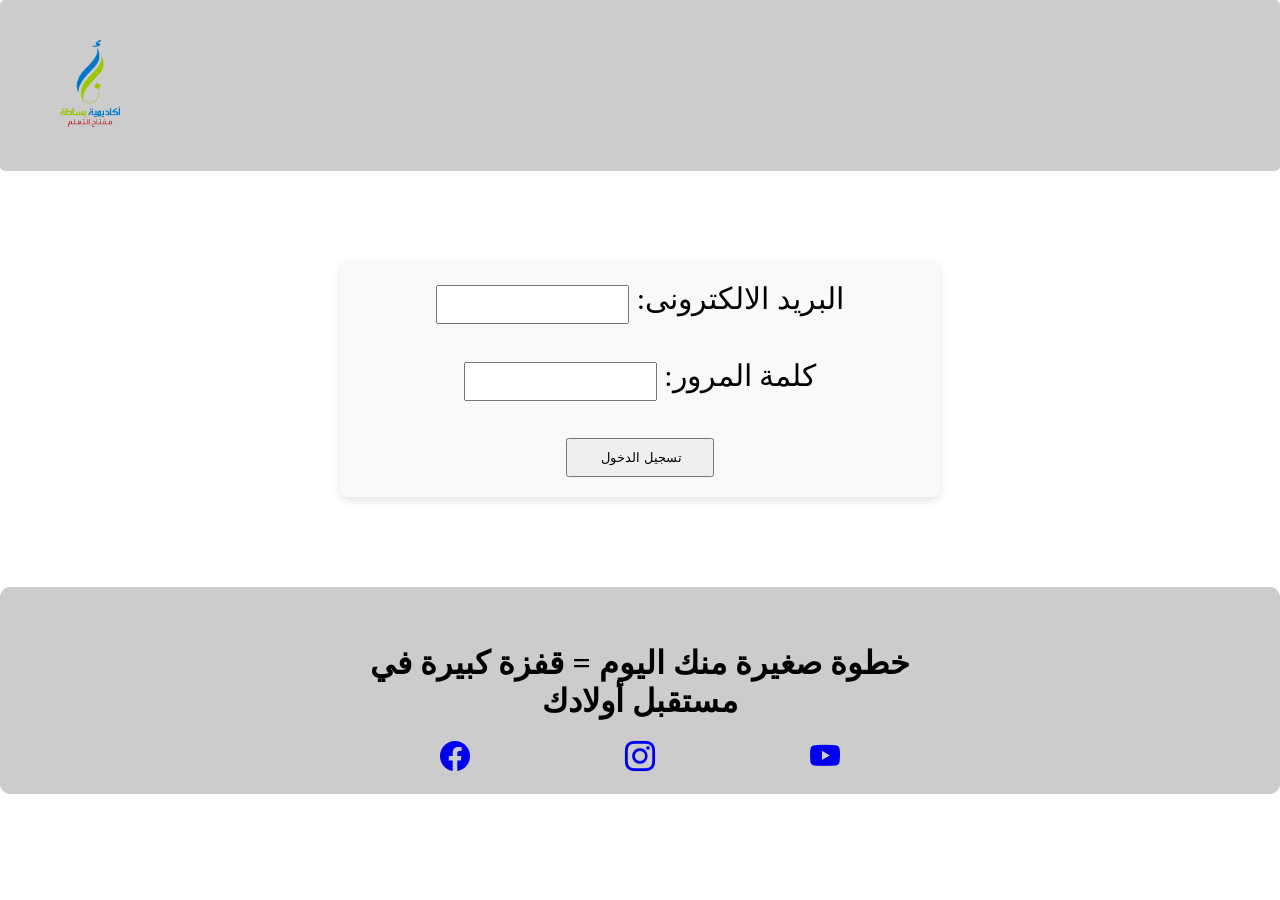
<file: admin/login.html>
<!DOCTYPE html>
<html lang="en">

<head>
    <meta charset="UTF-8">
    <meta name="viewport" content="width=device-width, initial-scale=1.0">
    <title>Login | Admin</title>
    <link rel="stylesheet" href="login.css">
    <link rel="stylesheet" href="https://cdn.jsdelivr.net/npm/bootstrap-icons@1.11.3/font/bootstrap-icons.min.css">
</head>

<body>
      <header>
        <div class="headerr">
            <div class="photo">
                <img src="../images/basata.webp" alt="logo">
            </div>
          
        </div>

    </header>
    <div class="main" >
        <form action="loginadmin.php" method="post" dir="rtl">
            <label >البريد الالكترونى: </label>
            <input type="email" name="email" ><br><br>
            <label>كلمة المرور: </label>
            <input type="password" name="password"><br><br>
            <input type="submit" value="تسجيل الدخول " style="cursor: pointer;">

        </form>
    </div>
    

        <footer>
        <div class="footter">
            <h1><br>خطوة صغيرة منك اليوم = قفزة كبيرة في<br>
                مستقبل أولادك</h1>
            <div class="footter-icons">
                <a id="face" href="https://www.facebook.com/Ahmad.Abduljalil/"><i class="bi bi-facebook"></i></a>
                <a id="insta" href="https://www.instagram.com/ahmad.abdulgalil/"><i class="bi bi-instagram"></i></a>
                <a id="yout" href="https://www.youtube.com/@AEzz2020"><i class="bi bi-youtube"></i></a>
            </div>
        </div>

    </footer>
</body>
</html>
</file>
<file: about.css>
* {
    padding: 0;
    margin: 0;
    box-sizing: border-box;
}

header {
    background-color: #ccc;
    border-radius: 5px;

}

.headerr {
    display: flex;
}

header img {
    width: 100px;
    padding: 20px;
    margin: 20px;
    margin-left: 40px;
}

.alinks a {
    text-decoration: none;
    align-items: end;
    text-align: end;
    font-weight: bold;
    color: black;
    padding-right: 10px;
    font-size: 20px;
}

.alinks a:last-child {
    padding-right: 10px;

}

.photo {
    flex-basis: 50%;
}

.alinks {
    flex-basis: 50%;
    text-align: end;
    padding-top: 80px;
}

.one {
    margin-top: 30px;
    padding: 20px;

    text-align: center;
}

.one img {
    width: 800px;
    margin-bottom: 20px;
}

.one h1 {
    margin-bottom: 20px;
}

.one h2 {
    margin-bottom: 20px;
}

.one p {
    margin: 20px;
    padding: 10px;
}

.footter {
    /* ... (التنسيقات الأخرى كما هي) ... */
    background-color: #ccc;
    border-radius: 10px;
    padding: 20px 0;
}

.footter h1 {
    /* ... (التنسيقات الأخرى كما هي) ... */
    text-align: center;
    padding-bottom: 20px;
    width: 100%;
}

/* --- Footer: التذييل والأيقونات --- */
.footter-icons {
    display: flex;
    /* 🔑 التغيير الأهم: استخدام justify-content: space-between */
    justify-content: space-between;

    /* 🔑 إضافة مسافة (Gap) بين العناصر للتأكد من وجود مسافة عند اللزوم */
    gap: 20px;

    width: 80%;
    max-width: 400px;
    margin: 0 auto;
    /* 🔑 تأكد من عدم وجود أي تنسيق يسبب محاذاة غير مرغوبة هنا */
}

/* 🔑 التغيير هنا: إلغاء الـ Padding من الأيقونات الفردية */
.footter a i {
    font-size: 30px;
    /* تأكد من عدم وجود تنسيقات مثل margin/padding على الأيقونة نفسها (i) */
}

/* 🔑 إلغاء جميع التنسيقات الفردية المتعلقة بالـ Padding */
#face,
#insta,
#youtube-link {
    /* يجب أن يكون فارغاً أو محتوياً على تنسيقات لا تخص التباعد */
    padding: 0;
    /* تأكد من أن الحشو (Padding) صفر */
    margin: 0;
    /* وتأكد من أن الهامش (Margin) صفر */
}

/* --- 1. التعديلات الأساسية (قبل استعلام الوسائط) --- */

/* 🔑 استخدام وحدات مرنة لحجم الخط في الـ header */
.alinks a {
    /* ... (التنسيقات الأخرى كما هي) ... */
    font-size: 1.2rem;
    /* تم تغيير 20px إلى 1.2rem */
    /* ... (بقية التنسيقات) ... */
}

/* 🔑 تطبيق وحدات مرنة على النصوص في قسم .one */
.one h1 {
    font-size: 2.5rem;
    /* حجم كبير للشاشات العادية */
    margin-bottom: 20px;
}

.one h2 {
    font-size: 1.8rem;
    margin-bottom: 20px;
}

.one p {
    font-size: 1rem;
    /* حجم الخط الأساسي للجسم */
    margin: 20px;
    padding: 10px;
}

.one img {
    /* ⚠️ يجب أن تكون الصورة مرنة أكثر */
    max-width: 800px;
    width: 90%;
    /* نغير 800px الثابتة إلى نسبة مئوية مرنة */
    height: auto;
    margin: 0 auto 20px;
    display: block;
}

.opinion {
    text-align: center;
}

.titl h1 {
    background-color: #ccc;
    margin-bottom: 10px;
    padding: 15px;
    text-align: center;
}

.comment1 {

    display: flex;
    flex-direction: column;
    align-items: center;

    text-align: center;

    padding: 20px;

    margin: 20px auto;

    max-width: 600px;

    background-color: #f9f9f9;

    border-radius: 8px;

    box-shadow: 0 4px 8px rgba(0, 0, 0, 0.1);


}


.comment1 img {
    width: 80px;
    margin-bottom: 10px;
}

.comment1 h3 {
    padding: 6px;
}

.comment2 {

    display: flex;
    flex-direction: column;
    align-items: center;

    text-align: center;

    padding: 20px;

    margin: 20px auto;

    max-width: 600px;

    background-color: #f9f9f9;

    border-radius: 8px;

    box-shadow: 0 4px 8px rgba(0, 0, 0, 0.1);


}


.comment2 img {
    width: 80px;
    margin-bottom: 10px;
}

.comment2 h3 {
    padding: 6px;
}
.comment3{

    display: flex;
    flex-direction: column;
    align-items: center;

    text-align: center;

    padding: 20px;

    margin: 20px auto;

    max-width: 600px;

    background-color: #f9f9f9;

    border-radius: 8px;

    box-shadow: 0 4px 8px rgba(0, 0, 0, 0.1);


}


.comment3 img {
    width: 80px;
    margin-bottom: 10px;
}

.comment3 h3 {
    padding: 6px;
}
.comment4 {

    display: flex;
    flex-direction: column;
    align-items: center;

    text-align: center;

    padding: 20px;

    margin: 20px auto;

    max-width: 600px;

    background-color: #f9f9f9;

    border-radius: 8px;

    box-shadow: 0 4px 8px rgba(0, 0, 0, 0.1);


}


.comment4 img {
    width: 80px;
    margin-bottom: 10px;
}

.comment4 h3 {
    padding: 6px;
}
.comment5 {

    display: flex;
    flex-direction: column;
    align-items: center;

    text-align: center;

    padding: 20px;

    margin: 20px auto;

    max-width: 600px;

    background-color: #f9f9f9;

    border-radius: 8px;

    box-shadow: 0 4px 8px rgba(0, 0, 0, 0.1);


}


.comment5 img {
    width: 80px;
    margin-bottom: 10px;
}

.comment5 h3 {
    padding: 6px;
}
.comment6{

    display: flex;
    flex-direction: column;
    align-items: center;

    text-align: center;

    padding: 20px;

    margin: 20px auto;

    max-width: 600px;

    background-color: #f9f9f9;

    border-radius: 8px;

    box-shadow: 0 4px 8px rgba(0, 0, 0, 0.1);


}


.comment6 img {
    width: 80px;
    margin-bottom: 10px;
}

.comment6 h3 {
    padding: 6px;
}


.comment7 {

    display: flex;
    flex-direction: column;
    align-items: center;

    text-align: center;

    padding: 20px;

    margin: 20px auto;

    max-width: 600px;

    background-color: #f9f9f9;

    border-radius: 8px;

    box-shadow: 0 4px 8px rgba(0, 0, 0, 0.1);


}


.comment7 img {
    width: 80px;
    margin-bottom: 10px;
}

.comment7 h3 {
    padding: 6px;
}

.comment8 {

    display: flex;
    flex-direction: column;
    align-items: center;

    text-align: center;

    padding: 20px;

    margin: 20px auto;

    max-width: 600px;

    background-color: #f9f9f9;

    border-radius: 8px;

    box-shadow: 0 4px 8px rgba(0, 0, 0, 0.1);


}


.comment8 img {
    width: 80px;
    margin-bottom: 10px;
}

.comment8 h3 {
    padding: 6px;
}

.comment9 {

    display: flex;
    flex-direction: column;
    align-items: center;

    text-align: center;

    padding: 20px;

    margin: 20px auto;

    max-width: 600px;

    background-color: #f9f9f9;

    border-radius: 8px;

    box-shadow: 0 4px 8px rgba(0, 0, 0, 0.1);


}


.comment9 img {
    width: 80px;
    margin-bottom: 10px;
}

.comment9 h3 {
    padding: 6px;
}

.comment10 {

    display: flex;
    flex-direction: column;
    align-items: center;

    text-align: center;

    padding: 20px;

    margin: 20px auto;

    max-width: 600px;

    background-color: #f9f9f9;

    border-radius: 8px;

    box-shadow: 0 4px 8px rgba(0, 0, 0, 0.1);


}


.comment10 img {
    width: 80px;
    margin-bottom: 10px;
}

.comment10 h3 {
    padding: 6px;
}

.comment11 {

    display: flex;
    flex-direction: column;
    align-items: center;

    text-align: center;

    padding: 20px;

    margin: 20px auto;

    max-width: 600px;

    background-color: #f9f9f9;

    border-radius: 8px;

    box-shadow: 0 4px 8px rgba(0, 0, 0, 0.1);


}


.comment11 img {
    width: 80px;
    margin-bottom: 10px;
}

.comment11 h3 {
    padding: 6px;
}

.comment12 {

    display: flex;
    flex-direction: column;
    align-items: center;

    text-align: center;

    padding: 20px;

    margin: 20px auto;

    max-width: 600px;

    background-color: #f9f9f9;

    border-radius: 8px;

    box-shadow: 0 4px 8px rgba(0, 0, 0, 0.1);


}


.comment12 img {
    width: 80px;
    margin-bottom: 10px;
}

.comment12 h3 {
    padding: 6px;
}
.footter h1 {
    font-size: 1.8rem;
    text-align: center;
    padding-bottom: 20px;
    width: 100%;
}

/* ---------------------------------------------------- */
/* ## 📱 استعلام الوسائط للتجاوب مع الهواتف (Max-width: 768px) */

@media (max-width: 768px) {

    /* 1. جعل الـ header والقائمة عموديين إذا لزم الأمر */
    .headerr {
        flex-direction: column;
        /* الروابط تحت الصورة */
        align-items: center;
        text-align: center;
    }

    .photo,
    .alinks {
        flex-basis: 100%;
        /* اجعلهم يأخذون العرض الكامل */
        text-align: center;
        /* توسيط الروابط */
    }

    .alinks {
        padding-top: 10px;
        /* تقليل المسافة العلوية */
        padding-bottom: 10px;
    }

    /* 2. تصغير الخطوط الكبيرة لتناسب شاشات الهاتف */
    .alinks a {
        font-size: 1rem;
        /* تصغير خطوط الروابط */
        margin: 0 5px;
        /* مسافة بسيطة بين الروابط */
    }

    .one h1 {
        font-size: 1.8rem;
        /* تصغير عنوان القسم الرئيسي */
    }

    .one h2 {
        font-size: 1.2rem;
        /* تصغير العناوين الفرعية */
    }

    .one p {
        font-size: 0.9rem;
        /* تصغير نص الجسم */
    }

    .footter h1 {
        font-size: 1.3rem;
        /* تصغير نص التذييل */
    }
}
</file>
<file: contact.css>
* {
    padding: 0;
    margin: 0;
    box-sizing: border-box;
}

header {
    background-color: #ccc;
    border-radius: 5px;

}

.headerr {
    display: flex;
}

header img {
    width: 100px;
    padding: 20px;
    margin: 20px;
    margin-left: 40px;
}

.alinks a {
    text-decoration: none;
    align-items: end;
    text-align: end;
    font-weight: bold;
    color: black;
    padding-right: 10px;
    font-size: 20px;
}

.alinks a:last-child {
    padding-right: 10px;

}

.photo {
    flex-basis: 50%;
}

.alinks {
    flex-basis: 50%;
    text-align: end;
    padding-top: 80px;
}
.main-content{
    text-align: center;
    align-items: center;
    display: block;
}
.main-content img {
    /* ❌ التنسيق الأصلي: width: 800px; */
    /* ✅ التعديل: نجعلها لا تتجاوز عرض العنصر الأب */
    max-width: 100%; 
    height: auto; /* للحفاظ على نسبة العرض إلى الارتفاع */
    margin: 15px;
    margin-top: 25px;
}
.main-content button{
    padding: 10px;
    font-weight: bold;
    cursor: pointer;
    background-color: #ccc;
    margin-bottom: 15px;
}
.main-content button a{
    text-decoration: none;
    color: black;
    
}

.footter {
    /* ... (التنسيقات الأخرى كما هي) ... */
    background-color: #ccc;
    border-radius: 10px;
    padding: 20px 0;
}

.footter h1 {
    /* ... (التنسيقات الأخرى كما هي) ... */
    text-align: center;
    padding-bottom: 20px;
    width: 100%;
}

/* --- Footer: التذييل والأيقونات --- */
.footter-icons {
    display: flex;
    /* 🔑 التغيير الأهم: استخدام justify-content: space-between */
    justify-content: space-between;

    /* 🔑 إضافة مسافة (Gap) بين العناصر للتأكد من وجود مسافة عند اللزوم */
    gap: 20px;

    width: 80%;
    max-width: 400px;
    margin: 0 auto;
    /* 🔑 تأكد من عدم وجود أي تنسيق يسبب محاذاة غير مرغوبة هنا */
}

/* 🔑 التغيير هنا: إلغاء الـ Padding من الأيقونات الفردية */
.footter a i {
    font-size: 30px;
    /* تأكد من عدم وجود تنسيقات مثل margin/padding على الأيقونة نفسها (i) */
}

/* 🔑 إلغاء جميع التنسيقات الفردية المتعلقة بالـ Padding */
#face,
#insta,
#youtube-link {
    /* يجب أن يكون فارغاً أو محتوياً على تنسيقات لا تخص التباعد */
    padding: 0;
    /* تأكد من أن الحشو (Padding) صفر */
    margin: 0;
    /* وتأكد من أن الهامش (Margin) صفر */
}


.footter h1 {
    font-size: 1.8rem;
    text-align: center;
    padding-bottom: 20px;
    width: 100%;
}

/* ---------------------------------------------------- */
/* ## 📱 استعلام الوسائط للتجاوب مع الهواتف (Max-width: 768px) */

@media (max-width: 768px) {

    /* 1. جعل الـ header والقائمة عموديين إذا لزم الأمر */
    .headerr {
        flex-direction: column;
        /* الروابط تحت الصورة */
        align-items: center;
        text-align: center;
    }

    .photo,
    .alinks {
        flex-basis: 100%;
        /* اجعلهم يأخذون العرض الكامل */
        text-align: center;
        /* توسيط الروابط */
    }

    .alinks {
        padding-top: 10px;
        /* تقليل المسافة العلوية */
        padding-bottom: 10px;
    }

    /* 2. تصغير الخطوط الكبيرة لتناسب شاشات الهاتف */
    .alinks a {
        font-size: 1rem;
        /* تصغير خطوط الروابط */
        margin: 0 5px;
        /* مسافة بسيطة بين الروابط */
    }

    .one h1 {
        font-size: 1.8rem;
        /* تصغير عنوان القسم الرئيسي */
    }

    .one h2 {
        font-size: 1.2rem;
        /* تصغير العناوين الفرعية */
    }

    .one p {
        font-size: 0.9rem;
        /* تصغير نص الجسم */
    }

    .footter h1 {
        font-size: 1.3rem;
        /* تصغير نص التذييل */
    }
    .main-content img {
        /* ✅ التأكد من أن عرضها لا يتجاوز 90% من الشاشة */
        max-width: 90%; 
        /* تقليل الهامش العلوي إذا لزم الأمر */
        margin-top: 15px;
    }

}
</file>
<file: home.css>
* {
    padding: 0;
    margin: 0;
    box-sizing: border-box;
}

header {
    background-color: #ccc;
    border-radius: 5px;

}

.headerr {
    display: flex;
}

header img {
    width: 100px;
    padding: 20px;
    margin: 20px;
    margin-left: 40px;
}

.alinks a {
    text-decoration: none;
    align-items: end;
    text-align: end;
    font-weight: bold;
    color: black;
    padding-right: 10px;
    font-size: 20px;
}

.alinks a:last-child {
    padding-right: 10px;

}

.photo {
    flex-basis: 50%;
}

.alinks {
    flex-basis: 50%;
    text-align: end;
    padding-top: 80px;
}

.one {
    margin-top: 30px;
    padding: 20px;

    text-align: center;
}

.one img {
    width: 800px;
    margin-bottom: 20px;
}

.one h1 {
    margin-bottom: 20px;
}

.one h2 {
    margin-bottom: 20px;
}

.one p {
    margin: 20px;
    padding: 10px;
}

.footter {
    /* ... (التنسيقات الأخرى كما هي) ... */
    background-color: #ccc;
    border-radius: 10px;
    padding: 20px 0;
}

.footter h1 {
    /* ... (التنسيقات الأخرى كما هي) ... */
    text-align: center;
    padding-bottom: 20px;
    width: 100%;
}

/* --- Footer: التذييل والأيقونات --- */
.footter-icons {
    display: flex;
    /* 🔑 التغيير الأهم: استخدام justify-content: space-between */
    justify-content: space-between;

    /* 🔑 إضافة مسافة (Gap) بين العناصر للتأكد من وجود مسافة عند اللزوم */
    gap: 20px;

    width: 80%;
    max-width: 400px;
    margin: 0 auto;
    /* 🔑 تأكد من عدم وجود أي تنسيق يسبب محاذاة غير مرغوبة هنا */
}

/* 🔑 التغيير هنا: إلغاء الـ Padding من الأيقونات الفردية */
.footter a i {
    font-size: 30px;
    /* تأكد من عدم وجود تنسيقات مثل margin/padding على الأيقونة نفسها (i) */
}

/* 🔑 إلغاء جميع التنسيقات الفردية المتعلقة بالـ Padding */
#face,
#insta,
#youtube-link {
    /* يجب أن يكون فارغاً أو محتوياً على تنسيقات لا تخص التباعد */
    padding: 0;
    /* تأكد من أن الحشو (Padding) صفر */
    margin: 0;
    /* وتأكد من أن الهامش (Margin) صفر */
}

/* --- 1. التعديلات الأساسية (قبل استعلام الوسائط) --- */

/* 🔑 استخدام وحدات مرنة لحجم الخط في الـ header */
.alinks a {
    /* ... (التنسيقات الأخرى كما هي) ... */
    font-size: 1.2rem;
    /* تم تغيير 20px إلى 1.2rem */
    /* ... (بقية التنسيقات) ... */
}

/* 🔑 تطبيق وحدات مرنة على النصوص في قسم .one */
.one h1 {
    font-size: 2.5rem;
    /* حجم كبير للشاشات العادية */
    margin-bottom: 20px;
}

.one h2 {
    font-size: 1.8rem;
    margin-bottom: 20px;
}

.one p {
    font-size: 1rem;
    /* حجم الخط الأساسي للجسم */
    margin: 20px;
    padding: 10px;
}

.one img {
    /* ⚠️ يجب أن تكون الصورة مرنة أكثر */
    max-width: 800px;
    width: 90%;
    /* نغير 800px الثابتة إلى نسبة مئوية مرنة */
    height: auto;
    margin: 0 auto 20px;
    display: block;
}

.opinion {
    text-align: center;
}

.titl h1 {
    background-color: #ccc;
    margin-bottom: 10px;
    padding: 15px;
    text-align: center;
}

.comment1 {

    display: flex;
    flex-direction: column;
    align-items: center;

    text-align: center;

    padding: 20px;

    margin: 20px auto;

    max-width: 600px;

    background-color: #f9f9f9;

    border-radius: 8px;

    box-shadow: 0 4px 8px rgba(0, 0, 0, 0.1);


}


.comment1 img {
    width: 80px;
    margin-bottom: 10px;
}

.comment1 h3 {
    padding: 6px;
}

.comment2 {

    display: flex;
    flex-direction: column;
    align-items: center;

    text-align: center;

    padding: 20px;

    margin: 20px auto;

    max-width: 600px;

    background-color: #f9f9f9;

    border-radius: 8px;

    box-shadow: 0 4px 8px rgba(0, 0, 0, 0.1);


}


.comment2 img {
    width: 80px;
    margin-bottom: 10px;
}

.comment2 h3 {
    padding: 6px;
}
.comment3{

    display: flex;
    flex-direction: column;
    align-items: center;

    text-align: center;

    padding: 20px;

    margin: 20px auto;

    max-width: 600px;

    background-color: #f9f9f9;

    border-radius: 8px;

    box-shadow: 0 4px 8px rgba(0, 0, 0, 0.1);


}


.comment3 img {
    width: 80px;
    margin-bottom: 10px;
}

.comment3 h3 {
    padding: 6px;
}
.comment4 {

    display: flex;
    flex-direction: column;
    align-items: center;

    text-align: center;

    padding: 20px;

    margin: 20px auto;

    max-width: 600px;

    background-color: #f9f9f9;

    border-radius: 8px;

    box-shadow: 0 4px 8px rgba(0, 0, 0, 0.1);


}


.comment4 img {
    width: 80px;
    margin-bottom: 10px;
}

.comment4 h3 {
    padding: 6px;
}
.comment5 {

    display: flex;
    flex-direction: column;
    align-items: center;

    text-align: center;

    padding: 20px;

    margin: 20px auto;

    max-width: 600px;

    background-color: #f9f9f9;

    border-radius: 8px;

    box-shadow: 0 4px 8px rgba(0, 0, 0, 0.1);


}


.comment5 img {
    width: 80px;
    margin-bottom: 10px;
}

.comment5 h3 {
    padding: 6px;
}
.comment6{

    display: flex;
    flex-direction: column;
    align-items: center;

    text-align: center;

    padding: 20px;

    margin: 20px auto;

    max-width: 600px;

    background-color: #f9f9f9;

    border-radius: 8px;

    box-shadow: 0 4px 8px rgba(0, 0, 0, 0.1);


}


.comment6 img {
    width: 80px;
    margin-bottom: 10px;
}

.comment6 h3 {
    padding: 6px;
}


.comment7 {

    display: flex;
    flex-direction: column;
    align-items: center;

    text-align: center;

    padding: 20px;

    margin: 20px auto;

    max-width: 600px;

    background-color: #f9f9f9;

    border-radius: 8px;

    box-shadow: 0 4px 8px rgba(0, 0, 0, 0.1);


}


.comment7 img {
    width: 80px;
    margin-bottom: 10px;
}

.comment7 h3 {
    padding: 6px;
}

.comment8 {

    display: flex;
    flex-direction: column;
    align-items: center;

    text-align: center;

    padding: 20px;

    margin: 20px auto;

    max-width: 600px;

    background-color: #f9f9f9;

    border-radius: 8px;

    box-shadow: 0 4px 8px rgba(0, 0, 0, 0.1);


}


.comment8 img {
    width: 80px;
    margin-bottom: 10px;
}

.comment8 h3 {
    padding: 6px;
}

.comment9 {

    display: flex;
    flex-direction: column;
    align-items: center;

    text-align: center;

    padding: 20px;

    margin: 20px auto;

    max-width: 600px;

    background-color: #f9f9f9;

    border-radius: 8px;

    box-shadow: 0 4px 8px rgba(0, 0, 0, 0.1);


}


.comment9 img {
    width: 80px;
    margin-bottom: 10px;
}

.comment9 h3 {
    padding: 6px;
}

.comment10 {

    display: flex;
    flex-direction: column;
    align-items: center;

    text-align: center;

    padding: 20px;

    margin: 20px auto;

    max-width: 600px;

    background-color: #f9f9f9;

    border-radius: 8px;

    box-shadow: 0 4px 8px rgba(0, 0, 0, 0.1);


}


.comment10 img {
    width: 80px;
    margin-bottom: 10px;
}

.comment10 h3 {
    padding: 6px;
}

.comment11 {

    display: flex;
    flex-direction: column;
    align-items: center;

    text-align: center;

    padding: 20px;

    margin: 20px auto;

    max-width: 600px;

    background-color: #f9f9f9;

    border-radius: 8px;

    box-shadow: 0 4px 8px rgba(0, 0, 0, 0.1);


}


.comment11 img {
    width: 80px;
    margin-bottom: 10px;
}

.comment11 h3 {
    padding: 6px;
}

.comment12 {

    display: flex;
    flex-direction: column;
    align-items: center;

    text-align: center;

    padding: 20px;

    margin: 20px auto;

    max-width: 600px;

    background-color: #f9f9f9;

    border-radius: 8px;

    box-shadow: 0 4px 8px rgba(0, 0, 0, 0.1);


}


.comment12 img {
    width: 80px;
    margin-bottom: 10px;
}

.comment12 h3 {
    padding: 6px;
}
.footter h1 {
    font-size: 1.8rem;
    text-align: center;
    padding-bottom: 20px;
    width: 100%;
}

/* ---------------------------------------------------- */
/* ## 📱 استعلام الوسائط للتجاوب مع الهواتف (Max-width: 768px) */

@media (max-width: 768px) {

    /* 1. جعل الـ header والقائمة عموديين إذا لزم الأمر */
    .headerr {
        flex-direction: column;
        /* الروابط تحت الصورة */
        align-items: center;
        text-align: center;
    }

    .photo,
    .alinks {
        flex-basis: 100%;
        /* اجعلهم يأخذون العرض الكامل */
        text-align: center;
        /* توسيط الروابط */
    }

    .alinks {
        padding-top: 10px;
        /* تقليل المسافة العلوية */
        padding-bottom: 10px;
    }

    /* 2. تصغير الخطوط الكبيرة لتناسب شاشات الهاتف */
    .alinks a {
        font-size: 1rem;
        /* تصغير خطوط الروابط */
        margin: 0 5px;
        /* مسافة بسيطة بين الروابط */
    }

    .one h1 {
        font-size: 1.8rem;
        /* تصغير عنوان القسم الرئيسي */
    }

    .one h2 {
        font-size: 1.2rem;
        /* تصغير العناوين الفرعية */
    }

    .one p {
        font-size: 0.9rem;
        /* تصغير نص الجسم */
    }

    .footter h1 {
        font-size: 1.3rem;
        /* تصغير نص التذييل */
    }
}
</file>
<file: admin/login.css>
* {
    padding: 0;
    margin: 0;
    box-sizing: border-box;
}

header {
    background-color: #ccc;
    border-radius: 5px;

}

.headerr {
    display: flex;
}

header img {
    width: 100px;
    padding: 20px;
    margin: 20px;
    margin-left: 40px;
}

.photo {
    flex-basis: 50%;
}
.main{
      display: flex;
    flex-direction: column;
    align-items: center;

    text-align: center;

    padding: 20px;

    margin: 90px auto;

    max-width: 600px;

    background-color: #f9f9f9;

    border-radius: 8px;

    box-shadow: 0 4px 8px rgba(0, 0, 0, 0.1);
    font-size: 30px;
}
.main input{
    padding: 10px;
}
.main input:last-child{
    padding-left: 30px;
    padding-right: 30px;
}

.footter {
    /* ... (التنسيقات الأخرى كما هي) ... */
    background-color: #ccc;
    border-radius: 10px;
    padding: 20px 0;
}

.footter h1 {
    /* ... (التنسيقات الأخرى كما هي) ... */
    text-align: center;
    padding-bottom: 20px;
    width: 100%;
}

/* --- Footer: التذييل والأيقونات --- */
.footter-icons {
    display: flex;
    /* 🔑 التغيير الأهم: استخدام justify-content: space-between */
    justify-content: space-between;

    /* 🔑 إضافة مسافة (Gap) بين العناصر للتأكد من وجود مسافة عند اللزوم */
    gap: 20px;

    width: 80%;
    max-width: 400px;
    margin: 0 auto;
    /* 🔑 تأكد من عدم وجود أي تنسيق يسبب محاذاة غير مرغوبة هنا */
}

/* 🔑 التغيير هنا: إلغاء الـ Padding من الأيقونات الفردية */
.footter a i {
    font-size: 30px;
    /* تأكد من عدم وجود تنسيقات مثل margin/padding على الأيقونة نفسها (i) */
}

/* 🔑 إلغاء جميع التنسيقات الفردية المتعلقة بالـ Padding */
#face,
#insta,
#youtube-link {
    /* يجب أن يكون فارغاً أو محتوياً على تنسيقات لا تخص التباعد */
    padding: 0;
    /* تأكد من أن الحشو (Padding) صفر */
    margin: 0;
    /* وتأكد من أن الهامش (Margin) صفر */
}

/* --- 1. التعديلات الأساسية (قبل استعلام الوسائط) --- */

/* 🔑 استخدام وحدات مرنة لحجم الخط في الـ header */
.alinks a {
    /* ... (التنسيقات الأخرى كما هي) ... */
    font-size: 1.2rem;
    /* تم تغيير 20px إلى 1.2rem */
    /* ... (بقية التنسيقات) ... */
}
</file>
